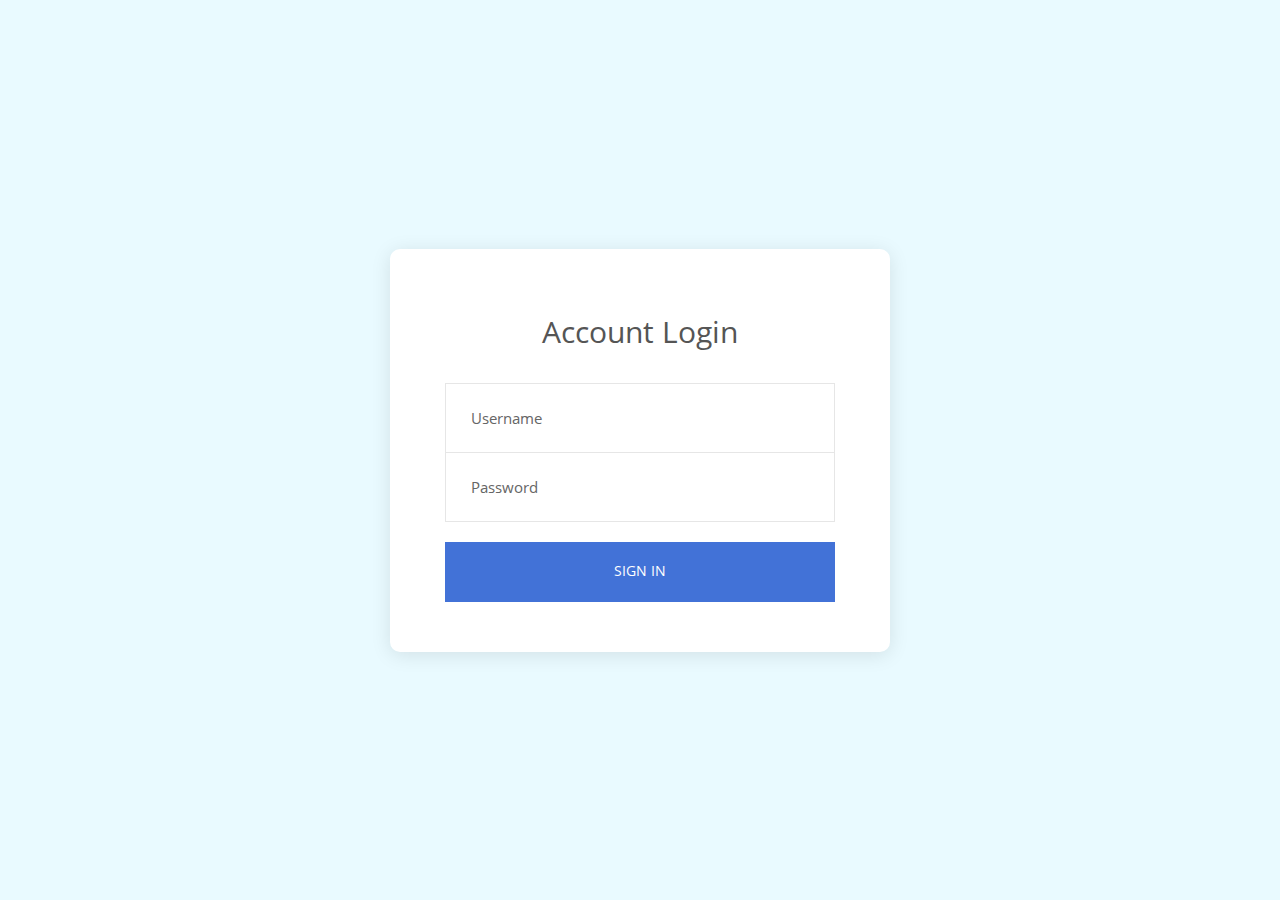
<file: index.html>
<!DOCTYPE html>
<html lang="en">
<head>
	<title>Login Page</title>
	<meta charset="UTF-8">
	<meta name="viewport" content="width=device-width, initial-scale=1">
<!--===============================================================================================-->	
	<link rel="icon" type="image/png" href="images/icons/favicon.ico"/>

	<link rel="stylesheet" type="text/css" href="css/util.css">
	<link rel="stylesheet" type="text/css" href="css/main.css">
<!--===============================================================================================-->
</head>
<body>
	
	<div class="limiter">
		<div class="container-login100">
			<div class="wrap-login100 p-l-55 p-r-55 p-t-65 p-b-50">
				<form class="login100-form validate-form" method="POST" action="" onsubmit="loginSubmit(event)">
					<span class="login100-form-title p-b-33">
						Account Login
					</span>

					<div class="wrap-input100 validate-input" data-validate = "Username is required">
						<input class="input100" type="text" name="username" placeholder="Username" id="user">
						<span class="focus-input100-1"></span>
						<span class="focus-input100-2"></span>
					</div>

					<div class="wrap-input100 rs1 validate-input" data-validate="Password is required">
						<input class="input100" type="password" name="pass" placeholder="Password" id="pass">
						<span class="focus-input100-1"></span>
						<span class="focus-input100-2"></span>
					</div>

					<div class="container-login100-form-btn m-t-20">
						<button class="login100-form-btn">
							Sign in
						</button>
					</div>
				</form>
			</div>
		</div>
	</div>
	

    <script>
        function loginSubmit(event) 
        {
            data = {}
            data.user = document.getElementById('user').value
            data.pswd = document.getElementById('pass').value

            var xhr = new XMLHttpRequest()
            xhr.open('POST', '/login', true)
            xhr.onload = function () 
            {
                if (this.responseText == 'true')
                    window.location = '/info.html'
                else
                    window.location = '/404.html'
            }
            xhr.send(JSON.stringify(data))

            event.preventDefault()
        }
    </script>

</body>
</html>
</file>
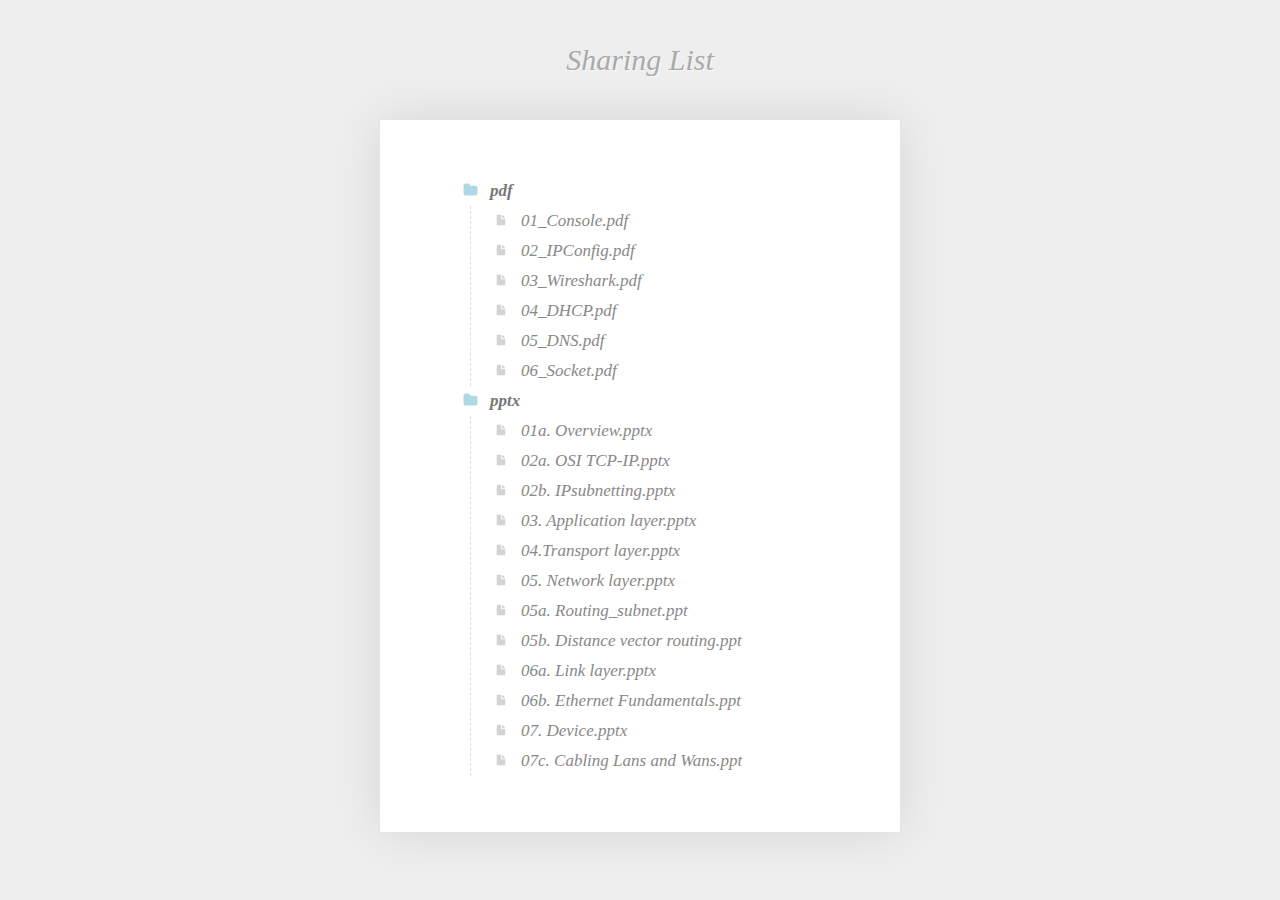
<file: files.html>
<html><head><title>Files</title><link rel="stylesheet" type="text/css" href="css/files.css"></head><body><h2>Sharing List</h2><div class="box"><ul class="directory-list"><li class="folder">pdf<ul><li><a href="./sharing/pdf/01_Console.pdf" download>01_Console.pdf</a></li><li><a href="./sharing/pdf/02_IPConfig.pdf" download>02_IPConfig.pdf</a></li><li><a href="./sharing/pdf/03_Wireshark.pdf" download>03_Wireshark.pdf</a></li><li><a href="./sharing/pdf/04_DHCP.pdf" download>04_DHCP.pdf</a></li><li><a href="./sharing/pdf/05_DNS.pdf" download>05_DNS.pdf</a></li><li><a href="./sharing/pdf/06_Socket.pdf" download>06_Socket.pdf</a></li></ul></li><li class="folder">pptx<ul><li><a href="./sharing/pptx/01a. Overview.pptx" download>01a. Overview.pptx</a></li><li><a href="./sharing/pptx/02a. OSI TCP-IP.pptx" download>02a. OSI TCP-IP.pptx</a></li><li><a href="./sharing/pptx/02b. IPsubnetting.pptx" download>02b. IPsubnetting.pptx</a></li><li><a href="./sharing/pptx/03. Application layer.pptx" download>03. Application layer.pptx</a></li><li><a href="./sharing/pptx/04.Transport layer.pptx" download>04.Transport layer.pptx</a></li><li><a href="./sharing/pptx/05. Network layer.pptx" download>05. Network layer.pptx</a></li><li><a href="./sharing/pptx/05a. Routing_subnet.ppt" download>05a. Routing_subnet.ppt</a></li><li><a href="./sharing/pptx/05b. Distance vector routing.ppt" download>05b. Distance vector routing.ppt</a></li><li><a href="./sharing/pptx/06a. Link layer.pptx" download>06a. Link layer.pptx</a></li><li><a href="./sharing/pptx/06b. Ethernet Fundamentals.ppt" download>06b. Ethernet Fundamentals.ppt</a></li><li><a href="./sharing/pptx/07. Device.pptx" download>07. Device.pptx</a></li><li><a href="./sharing/pptx/07c. Cabling Lans and Wans.ppt" download>07c. Cabling Lans and Wans.ppt</a></li></ul></li></ul></div></body></html>
</file>
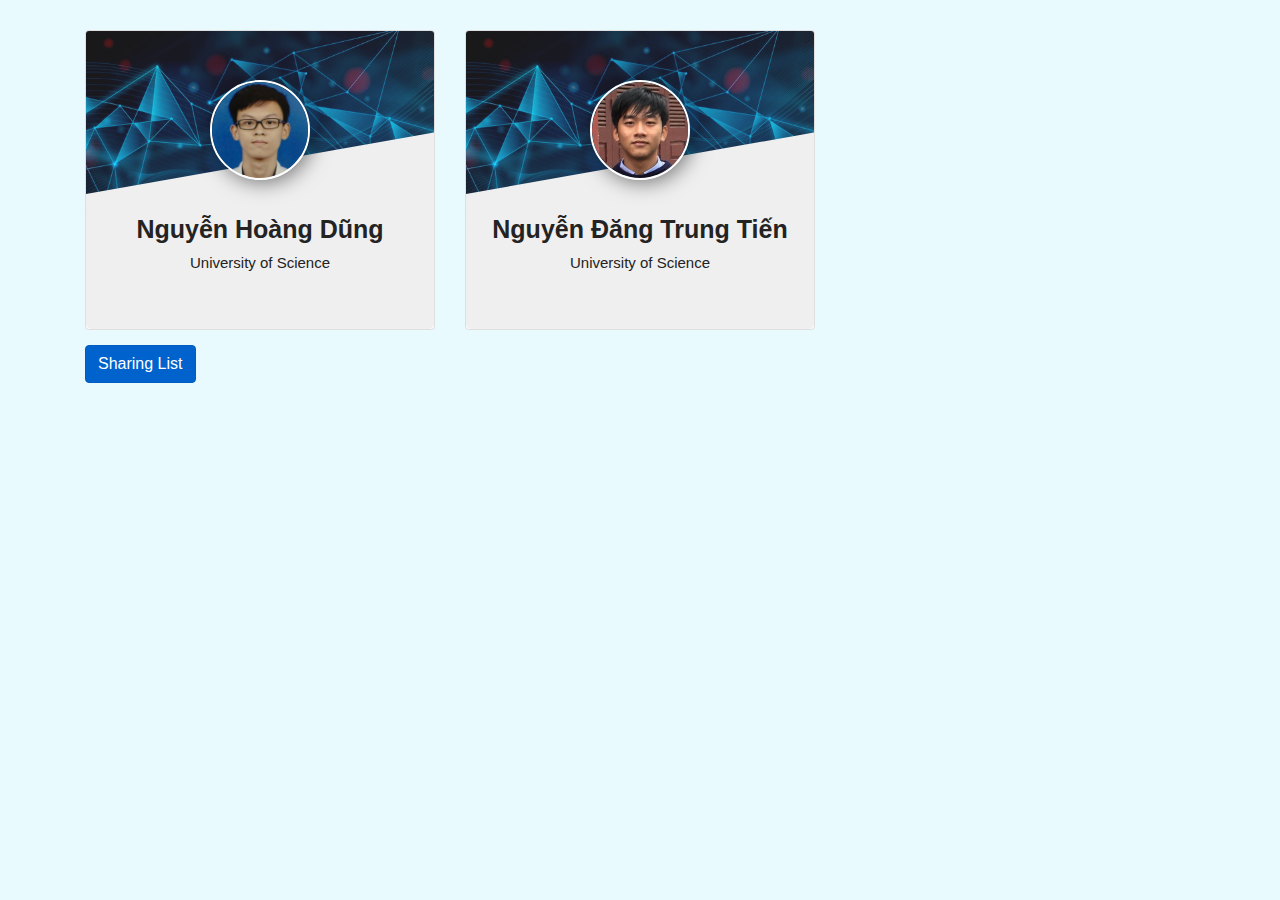
<file: info.html>
<!DOCTYPE html>
<html lang="en">
<head>
    <meta charset="UTF-8">
    <meta name="viewport" content="width=device-width, initial-scale=1.0">
    <title>Info</title>
    <link rel="stylesheet" type="text/css" href="css/info.css">
</head>
<body style="background-color: #e9faff;">
    <section>
        <div class="container">
            <div class="row">
                
                <!--Profile Card 3-->
                <div class="col-md-4">
                    <div class="card profile-card-3">
                        <div class="background-block">
                            <img src="images/abstract.jpg" alt="profile-background" class="background"/>
                        </div>
                        <div class="profile-thumb-block">
                            <img src="images/Dung.png" alt="profile-image" class="profile"/>
                        </div>
                        <div class="card-content">
                            <h2>
                                <span> Nguyễn Hoàng Dũng </span>
                                <small> University of Science </small>
                            </h2>
                        </div>
                    </div>
                </div>
                <div class="col-md-4">
                    <div class="card profile-card-3">
                        <div class="background-block">
                            <img src="images/abstract.jpg" alt="profile-background" class="background"/>
                        </div>
                        <div class="profile-thumb-block">
                            <img src="images/Tien.png" alt="profile-image" class="profile"/>
                        </div>
                        <div class="card-content">
                            <h2>
                                <span> Nguyễn Đăng Trung Tiến </span>
                                <small> University of Science </small>
                            </h2>
                        </div>
                    </div>
                </div>
            </div>
            <a href="/files.html" class="btn btn-primary active" role="button" aria-pressed="true" style="margin: 15px 0px;">Sharing List</a>
        </div>
    </section>

    <!-- Latest compiled and minified CSS -->
    <link rel="stylesheet" href="https://maxcdn.bootstrapcdn.com/bootstrap/4.5.0/css/bootstrap.min.css">

    <!-- jQuery library -->
    <script src="https://ajax.googleapis.com/ajax/libs/jquery/3.5.1/jquery.min.js"></script>

    <!-- Popper JS -->
    <script src="https://cdnjs.cloudflare.com/ajax/libs/popper.js/1.16.0/umd/popper.min.js"></script>

    <!-- Latest compiled JavaScript -->
    <script src="https://maxcdn.bootstrapcdn.com/bootstrap/4.5.0/js/bootstrap.min.js"></script>

</body>
</html>
</file>
<file: css/util.css>
/*[ FONT SIZE ]
///////////////////////////////////////////////////////////
*/
.fs-1 {font-size: 1px;}
.fs-2 {font-size: 2px;}
.fs-3 {font-size: 3px;}
.fs-4 {font-size: 4px;}
.fs-5 {font-size: 5px;}
.fs-6 {font-size: 6px;}
.fs-7 {font-size: 7px;}
.fs-8 {font-size: 8px;}
.fs-9 {font-size: 9px;}
.fs-10 {font-size: 10px;}
.fs-11 {font-size: 11px;}
.fs-12 {font-size: 12px;}
.fs-13 {font-size: 13px;}
.fs-14 {font-size: 14px;}
.fs-15 {font-size: 15px;}
.fs-16 {font-size: 16px;}
.fs-17 {font-size: 17px;}
.fs-18 {font-size: 18px;}
.fs-19 {font-size: 19px;}
.fs-20 {font-size: 20px;}
.fs-21 {font-size: 21px;}
.fs-22 {font-size: 22px;}
.fs-23 {font-size: 23px;}
.fs-24 {font-size: 24px;}
.fs-25 {font-size: 25px;}
.fs-26 {font-size: 26px;}
.fs-27 {font-size: 27px;}
.fs-28 {font-size: 28px;}
.fs-29 {font-size: 29px;}
.fs-30 {font-size: 30px;}
.fs-31 {font-size: 31px;}
.fs-32 {font-size: 32px;}
.fs-33 {font-size: 33px;}
.fs-34 {font-size: 34px;}
.fs-35 {font-size: 35px;}
.fs-36 {font-size: 36px;}
.fs-37 {font-size: 37px;}
.fs-38 {font-size: 38px;}
.fs-39 {font-size: 39px;}
.fs-40 {font-size: 40px;}
.fs-41 {font-size: 41px;}
.fs-42 {font-size: 42px;}
.fs-43 {font-size: 43px;}
.fs-44 {font-size: 44px;}
.fs-45 {font-size: 45px;}
.fs-46 {font-size: 46px;}
.fs-47 {font-size: 47px;}
.fs-48 {font-size: 48px;}
.fs-49 {font-size: 49px;}
.fs-50 {font-size: 50px;}
.fs-51 {font-size: 51px;}
.fs-52 {font-size: 52px;}
.fs-53 {font-size: 53px;}
.fs-54 {font-size: 54px;}
.fs-55 {font-size: 55px;}
.fs-56 {font-size: 56px;}
.fs-57 {font-size: 57px;}
.fs-58 {font-size: 58px;}
.fs-59 {font-size: 59px;}
.fs-60 {font-size: 60px;}
.fs-61 {font-size: 61px;}
.fs-62 {font-size: 62px;}
.fs-63 {font-size: 63px;}
.fs-64 {font-size: 64px;}
.fs-65 {font-size: 65px;}
.fs-66 {font-size: 66px;}
.fs-67 {font-size: 67px;}
.fs-68 {font-size: 68px;}
.fs-69 {font-size: 69px;}
.fs-70 {font-size: 70px;}
.fs-71 {font-size: 71px;}
.fs-72 {font-size: 72px;}
.fs-73 {font-size: 73px;}
.fs-74 {font-size: 74px;}
.fs-75 {font-size: 75px;}
.fs-76 {font-size: 76px;}
.fs-77 {font-size: 77px;}
.fs-78 {font-size: 78px;}
.fs-79 {font-size: 79px;}
.fs-80 {font-size: 80px;}
.fs-81 {font-size: 81px;}
.fs-82 {font-size: 82px;}
.fs-83 {font-size: 83px;}
.fs-84 {font-size: 84px;}
.fs-85 {font-size: 85px;}
.fs-86 {font-size: 86px;}
.fs-87 {font-size: 87px;}
.fs-88 {font-size: 88px;}
.fs-89 {font-size: 89px;}
.fs-90 {font-size: 90px;}
.fs-91 {font-size: 91px;}
.fs-92 {font-size: 92px;}
.fs-93 {font-size: 93px;}
.fs-94 {font-size: 94px;}
.fs-95 {font-size: 95px;}
.fs-96 {font-size: 96px;}
.fs-97 {font-size: 97px;}
.fs-98 {font-size: 98px;}
.fs-99 {font-size: 99px;}
.fs-100 {font-size: 100px;}
.fs-101 {font-size: 101px;}
.fs-102 {font-size: 102px;}
.fs-103 {font-size: 103px;}
.fs-104 {font-size: 104px;}
.fs-105 {font-size: 105px;}
.fs-106 {font-size: 106px;}
.fs-107 {font-size: 107px;}
.fs-108 {font-size: 108px;}
.fs-109 {font-size: 109px;}
.fs-110 {font-size: 110px;}
.fs-111 {font-size: 111px;}
.fs-112 {font-size: 112px;}
.fs-113 {font-size: 113px;}
.fs-114 {font-size: 114px;}
.fs-115 {font-size: 115px;}
.fs-116 {font-size: 116px;}
.fs-117 {font-size: 117px;}
.fs-118 {font-size: 118px;}
.fs-119 {font-size: 119px;}
.fs-120 {font-size: 120px;}
.fs-121 {font-size: 121px;}
.fs-122 {font-size: 122px;}
.fs-123 {font-size: 123px;}
.fs-124 {font-size: 124px;}
.fs-125 {font-size: 125px;}
.fs-126 {font-size: 126px;}
.fs-127 {font-size: 127px;}
.fs-128 {font-size: 128px;}
.fs-129 {font-size: 129px;}
.fs-130 {font-size: 130px;}
.fs-131 {font-size: 131px;}
.fs-132 {font-size: 132px;}
.fs-133 {font-size: 133px;}
.fs-134 {font-size: 134px;}
.fs-135 {font-size: 135px;}
.fs-136 {font-size: 136px;}
.fs-137 {font-size: 137px;}
.fs-138 {font-size: 138px;}
.fs-139 {font-size: 139px;}
.fs-140 {font-size: 140px;}
.fs-141 {font-size: 141px;}
.fs-142 {font-size: 142px;}
.fs-143 {font-size: 143px;}
.fs-144 {font-size: 144px;}
.fs-145 {font-size: 145px;}
.fs-146 {font-size: 146px;}
.fs-147 {font-size: 147px;}
.fs-148 {font-size: 148px;}
.fs-149 {font-size: 149px;}
.fs-150 {font-size: 150px;}
.fs-151 {font-size: 151px;}
.fs-152 {font-size: 152px;}
.fs-153 {font-size: 153px;}
.fs-154 {font-size: 154px;}
.fs-155 {font-size: 155px;}
.fs-156 {font-size: 156px;}
.fs-157 {font-size: 157px;}
.fs-158 {font-size: 158px;}
.fs-159 {font-size: 159px;}
.fs-160 {font-size: 160px;}
.fs-161 {font-size: 161px;}
.fs-162 {font-size: 162px;}
.fs-163 {font-size: 163px;}
.fs-164 {font-size: 164px;}
.fs-165 {font-size: 165px;}
.fs-166 {font-size: 166px;}
.fs-167 {font-size: 167px;}
.fs-168 {font-size: 168px;}
.fs-169 {font-size: 169px;}
.fs-170 {font-size: 170px;}
.fs-171 {font-size: 171px;}
.fs-172 {font-size: 172px;}
.fs-173 {font-size: 173px;}
.fs-174 {font-size: 174px;}
.fs-175 {font-size: 175px;}
.fs-176 {font-size: 176px;}
.fs-177 {font-size: 177px;}
.fs-178 {font-size: 178px;}
.fs-179 {font-size: 179px;}
.fs-180 {font-size: 180px;}
.fs-181 {font-size: 181px;}
.fs-182 {font-size: 182px;}
.fs-183 {font-size: 183px;}
.fs-184 {font-size: 184px;}
.fs-185 {font-size: 185px;}
.fs-186 {font-size: 186px;}
.fs-187 {font-size: 187px;}
.fs-188 {font-size: 188px;}
.fs-189 {font-size: 189px;}
.fs-190 {font-size: 190px;}
.fs-191 {font-size: 191px;}
.fs-192 {font-size: 192px;}
.fs-193 {font-size: 193px;}
.fs-194 {font-size: 194px;}
.fs-195 {font-size: 195px;}
.fs-196 {font-size: 196px;}
.fs-197 {font-size: 197px;}
.fs-198 {font-size: 198px;}
.fs-199 {font-size: 199px;}
.fs-200 {font-size: 200px;}

/*[ PADDING ]
///////////////////////////////////////////////////////////
*/
.p-t-0 {padding-top: 0px;}
.p-t-1 {padding-top: 1px;}
.p-t-2 {padding-top: 2px;}
.p-t-3 {padding-top: 3px;}
.p-t-4 {padding-top: 4px;}
.p-t-5 {padding-top: 5px;}
.p-t-6 {padding-top: 6px;}
.p-t-7 {padding-top: 7px;}
.p-t-8 {padding-top: 8px;}
.p-t-9 {padding-top: 9px;}
.p-t-10 {padding-top: 10px;}
.p-t-11 {padding-top: 11px;}
.p-t-12 {padding-top: 12px;}
.p-t-13 {padding-top: 13px;}
.p-t-14 {padding-top: 14px;}
.p-t-15 {padding-top: 15px;}
.p-t-16 {padding-top: 16px;}
.p-t-17 {padding-top: 17px;}
.p-t-18 {padding-top: 18px;}
.p-t-19 {padding-top: 19px;}
.p-t-20 {padding-top: 20px;}
.p-t-21 {padding-top: 21px;}
.p-t-22 {padding-top: 22px;}
.p-t-23 {padding-top: 23px;}
.p-t-24 {padding-top: 24px;}
.p-t-25 {padding-top: 25px;}
.p-t-26 {padding-top: 26px;}
.p-t-27 {padding-top: 27px;}
.p-t-28 {padding-top: 28px;}
.p-t-29 {padding-top: 29px;}
.p-t-30 {padding-top: 30px;}
.p-t-31 {padding-top: 31px;}
.p-t-32 {padding-top: 32px;}
.p-t-33 {padding-top: 33px;}
.p-t-34 {padding-top: 34px;}
.p-t-35 {padding-top: 35px;}
.p-t-36 {padding-top: 36px;}
.p-t-37 {padding-top: 37px;}
.p-t-38 {padding-top: 38px;}
.p-t-39 {padding-top: 39px;}
.p-t-40 {padding-top: 40px;}
.p-t-41 {padding-top: 41px;}
.p-t-42 {padding-top: 42px;}
.p-t-43 {padding-top: 43px;}
.p-t-44 {padding-top: 44px;}
.p-t-45 {padding-top: 45px;}
.p-t-46 {padding-top: 46px;}
.p-t-47 {padding-top: 47px;}
.p-t-48 {padding-top: 48px;}
.p-t-49 {padding-top: 49px;}
.p-t-50 {padding-top: 50px;}
.p-t-51 {padding-top: 51px;}
.p-t-52 {padding-top: 52px;}
.p-t-53 {padding-top: 53px;}
.p-t-54 {padding-top: 54px;}
.p-t-55 {padding-top: 55px;}
.p-t-56 {padding-top: 56px;}
.p-t-57 {padding-top: 57px;}
.p-t-58 {padding-top: 58px;}
.p-t-59 {padding-top: 59px;}
.p-t-60 {padding-top: 60px;}
.p-t-61 {padding-top: 61px;}
.p-t-62 {padding-top: 62px;}
.p-t-63 {padding-top: 63px;}
.p-t-64 {padding-top: 64px;}
.p-t-65 {padding-top: 65px;}
.p-t-66 {padding-top: 66px;}
.p-t-67 {padding-top: 67px;}
.p-t-68 {padding-top: 68px;}
.p-t-69 {padding-top: 69px;}
.p-t-70 {padding-top: 70px;}
.p-t-71 {padding-top: 71px;}
.p-t-72 {padding-top: 72px;}
.p-t-73 {padding-top: 73px;}
.p-t-74 {padding-top: 74px;}
.p-t-75 {padding-top: 75px;}
.p-t-76 {padding-top: 76px;}
.p-t-77 {padding-top: 77px;}
.p-t-78 {padding-top: 78px;}
.p-t-79 {padding-top: 79px;}
.p-t-80 {padding-top: 80px;}
.p-t-81 {padding-top: 81px;}
.p-t-82 {padding-top: 82px;}
.p-t-83 {padding-top: 83px;}
.p-t-84 {padding-top: 84px;}
.p-t-85 {padding-top: 85px;}
.p-t-86 {padding-top: 86px;}
.p-t-87 {padding-top: 87px;}
.p-t-88 {padding-top: 88px;}
.p-t-89 {padding-top: 89px;}
.p-t-90 {padding-top: 90px;}
.p-t-91 {padding-top: 91px;}
.p-t-92 {padding-top: 92px;}
.p-t-93 {padding-top: 93px;}
.p-t-94 {padding-top: 94px;}
.p-t-95 {padding-top: 95px;}
.p-t-96 {padding-top: 96px;}
.p-t-97 {padding-top: 97px;}
.p-t-98 {padding-top: 98px;}
.p-t-99 {padding-top: 99px;}
.p-t-100 {padding-top: 100px;}
.p-t-101 {padding-top: 101px;}
.p-t-102 {padding-top: 102px;}
.p-t-103 {padding-top: 103px;}
.p-t-104 {padding-top: 104px;}
.p-t-105 {padding-top: 105px;}
.p-t-106 {padding-top: 106px;}
.p-t-107 {padding-top: 107px;}
.p-t-108 {padding-top: 108px;}
.p-t-109 {padding-top: 109px;}
.p-t-110 {padding-top: 110px;}
.p-t-111 {padding-top: 111px;}
.p-t-112 {padding-top: 112px;}
.p-t-113 {padding-top: 113px;}
.p-t-114 {padding-top: 114px;}
.p-t-115 {padding-top: 115px;}
.p-t-116 {padding-top: 116px;}
.p-t-117 {padding-top: 117px;}
.p-t-118 {padding-top: 118px;}
.p-t-119 {padding-top: 119px;}
.p-t-120 {padding-top: 120px;}
.p-t-121 {padding-top: 121px;}
.p-t-122 {padding-top: 122px;}
.p-t-123 {padding-top: 123px;}
.p-t-124 {padding-top: 124px;}
.p-t-125 {padding-top: 125px;}
.p-t-126 {padding-top: 126px;}
.p-t-127 {padding-top: 127px;}
.p-t-128 {padding-top: 128px;}
.p-t-129 {padding-top: 129px;}
.p-t-130 {padding-top: 130px;}
.p-t-131 {padding-top: 131px;}
.p-t-132 {padding-top: 132px;}
.p-t-133 {padding-top: 133px;}
.p-t-134 {padding-top: 134px;}
.p-t-135 {padding-top: 135px;}
.p-t-136 {padding-top: 136px;}
.p-t-137 {padding-top: 137px;}
.p-t-138 {padding-top: 138px;}
.p-t-139 {padding-top: 139px;}
.p-t-140 {padding-top: 140px;}
.p-t-141 {padding-top: 141px;}
.p-t-142 {padding-top: 142px;}
.p-t-143 {padding-top: 143px;}
.p-t-144 {padding-top: 144px;}
.p-t-145 {padding-top: 145px;}
.p-t-146 {padding-top: 146px;}
.p-t-147 {padding-top: 147px;}
.p-t-148 {padding-top: 148px;}
.p-t-149 {padding-top: 149px;}
.p-t-150 {padding-top: 150px;}
.p-t-151 {padding-top: 151px;}
.p-t-152 {padding-top: 152px;}
.p-t-153 {padding-top: 153px;}
.p-t-154 {padding-top: 154px;}
.p-t-155 {padding-top: 155px;}
.p-t-156 {padding-top: 156px;}
.p-t-157 {padding-top: 157px;}
.p-t-158 {padding-top: 158px;}
.p-t-159 {padding-top: 159px;}
.p-t-160 {padding-top: 160px;}
.p-t-161 {padding-top: 161px;}
.p-t-162 {padding-top: 162px;}
.p-t-163 {padding-top: 163px;}
.p-t-164 {padding-top: 164px;}
.p-t-165 {padding-top: 165px;}
.p-t-166 {padding-top: 166px;}
.p-t-167 {padding-top: 167px;}
.p-t-168 {padding-top: 168px;}
.p-t-169 {padding-top: 169px;}
.p-t-170 {padding-top: 170px;}
.p-t-171 {padding-top: 171px;}
.p-t-172 {padding-top: 172px;}
.p-t-173 {padding-top: 173px;}
.p-t-174 {padding-top: 174px;}
.p-t-175 {padding-top: 175px;}
.p-t-176 {padding-top: 176px;}
.p-t-177 {padding-top: 177px;}
.p-t-178 {padding-top: 178px;}
.p-t-179 {padding-top: 179px;}
.p-t-180 {padding-top: 180px;}
.p-t-181 {padding-top: 181px;}
.p-t-182 {padding-top: 182px;}
.p-t-183 {padding-top: 183px;}
.p-t-184 {padding-top: 184px;}
.p-t-185 {padding-top: 185px;}
.p-t-186 {padding-top: 186px;}
.p-t-187 {padding-top: 187px;}
.p-t-188 {padding-top: 188px;}
.p-t-189 {padding-top: 189px;}
.p-t-190 {padding-top: 190px;}
.p-t-191 {padding-top: 191px;}
.p-t-192 {padding-top: 192px;}
.p-t-193 {padding-top: 193px;}
.p-t-194 {padding-top: 194px;}
.p-t-195 {padding-top: 195px;}
.p-t-196 {padding-top: 196px;}
.p-t-197 {padding-top: 197px;}
.p-t-198 {padding-top: 198px;}
.p-t-199 {padding-top: 199px;}
.p-t-200 {padding-top: 200px;}
.p-t-201 {padding-top: 201px;}
.p-t-202 {padding-top: 202px;}
.p-t-203 {padding-top: 203px;}
.p-t-204 {padding-top: 204px;}
.p-t-205 {padding-top: 205px;}
.p-t-206 {padding-top: 206px;}
.p-t-207 {padding-top: 207px;}
.p-t-208 {padding-top: 208px;}
.p-t-209 {padding-top: 209px;}
.p-t-210 {padding-top: 210px;}
.p-t-211 {padding-top: 211px;}
.p-t-212 {padding-top: 212px;}
.p-t-213 {padding-top: 213px;}
.p-t-214 {padding-top: 214px;}
.p-t-215 {padding-top: 215px;}
.p-t-216 {padding-top: 216px;}
.p-t-217 {padding-top: 217px;}
.p-t-218 {padding-top: 218px;}
.p-t-219 {padding-top: 219px;}
.p-t-220 {padding-top: 220px;}
.p-t-221 {padding-top: 221px;}
.p-t-222 {padding-top: 222px;}
.p-t-223 {padding-top: 223px;}
.p-t-224 {padding-top: 224px;}
.p-t-225 {padding-top: 225px;}
.p-t-226 {padding-top: 226px;}
.p-t-227 {padding-top: 227px;}
.p-t-228 {padding-top: 228px;}
.p-t-229 {padding-top: 229px;}
.p-t-230 {padding-top: 230px;}
.p-t-231 {padding-top: 231px;}
.p-t-232 {padding-top: 232px;}
.p-t-233 {padding-top: 233px;}
.p-t-234 {padding-top: 234px;}
.p-t-235 {padding-top: 235px;}
.p-t-236 {padding-top: 236px;}
.p-t-237 {padding-top: 237px;}
.p-t-238 {padding-top: 238px;}
.p-t-239 {padding-top: 239px;}
.p-t-240 {padding-top: 240px;}
.p-t-241 {padding-top: 241px;}
.p-t-242 {padding-top: 242px;}
.p-t-243 {padding-top: 243px;}
.p-t-244 {padding-top: 244px;}
.p-t-245 {padding-top: 245px;}
.p-t-246 {padding-top: 246px;}
.p-t-247 {padding-top: 247px;}
.p-t-248 {padding-top: 248px;}
.p-t-249 {padding-top: 249px;}
.p-t-250 {padding-top: 250px;}
.p-b-0 {padding-bottom: 0px;}
.p-b-1 {padding-bottom: 1px;}
.p-b-2 {padding-bottom: 2px;}
.p-b-3 {padding-bottom: 3px;}
.p-b-4 {padding-bottom: 4px;}
.p-b-5 {padding-bottom: 5px;}
.p-b-6 {padding-bottom: 6px;}
.p-b-7 {padding-bottom: 7px;}
.p-b-8 {padding-bottom: 8px;}
.p-b-9 {padding-bottom: 9px;}
.p-b-10 {padding-bottom: 10px;}
.p-b-11 {padding-bottom: 11px;}
.p-b-12 {padding-bottom: 12px;}
.p-b-13 {padding-bottom: 13px;}
.p-b-14 {padding-bottom: 14px;}
.p-b-15 {padding-bottom: 15px;}
.p-b-16 {padding-bottom: 16px;}
.p-b-17 {padding-bottom: 17px;}
.p-b-18 {padding-bottom: 18px;}
.p-b-19 {padding-bottom: 19px;}
.p-b-20 {padding-bottom: 20px;}
.p-b-21 {padding-bottom: 21px;}
.p-b-22 {padding-bottom: 22px;}
.p-b-23 {padding-bottom: 23px;}
.p-b-24 {padding-bottom: 24px;}
.p-b-25 {padding-bottom: 25px;}
.p-b-26 {padding-bottom: 26px;}
.p-b-27 {padding-bottom: 27px;}
.p-b-28 {padding-bottom: 28px;}
.p-b-29 {padding-bottom: 29px;}
.p-b-30 {padding-bottom: 30px;}
.p-b-31 {padding-bottom: 31px;}
.p-b-32 {padding-bottom: 32px;}
.p-b-33 {padding-bottom: 33px;}
.p-b-34 {padding-bottom: 34px;}
.p-b-35 {padding-bottom: 35px;}
.p-b-36 {padding-bottom: 36px;}
.p-b-37 {padding-bottom: 37px;}
.p-b-38 {padding-bottom: 38px;}
.p-b-39 {padding-bottom: 39px;}
.p-b-40 {padding-bottom: 40px;}
.p-b-41 {padding-bottom: 41px;}
.p-b-42 {padding-bottom: 42px;}
.p-b-43 {padding-bottom: 43px;}
.p-b-44 {padding-bottom: 44px;}
.p-b-45 {padding-bottom: 45px;}
.p-b-46 {padding-bottom: 46px;}
.p-b-47 {padding-bottom: 47px;}
.p-b-48 {padding-bottom: 48px;}
.p-b-49 {padding-bottom: 49px;}
.p-b-50 {padding-bottom: 50px;}
.p-b-51 {padding-bottom: 51px;}
.p-b-52 {padding-bottom: 52px;}
.p-b-53 {padding-bottom: 53px;}
.p-b-54 {padding-bottom: 54px;}
.p-b-55 {padding-bottom: 55px;}
.p-b-56 {padding-bottom: 56px;}
.p-b-57 {padding-bottom: 57px;}
.p-b-58 {padding-bottom: 58px;}
.p-b-59 {padding-bottom: 59px;}
.p-b-60 {padding-bottom: 60px;}
.p-b-61 {padding-bottom: 61px;}
.p-b-62 {padding-bottom: 62px;}
.p-b-63 {padding-bottom: 63px;}
.p-b-64 {padding-bottom: 64px;}
.p-b-65 {padding-bottom: 65px;}
.p-b-66 {padding-bottom: 66px;}
.p-b-67 {padding-bottom: 67px;}
.p-b-68 {padding-bottom: 68px;}
.p-b-69 {padding-bottom: 69px;}
.p-b-70 {padding-bottom: 70px;}
.p-b-71 {padding-bottom: 71px;}
.p-b-72 {padding-bottom: 72px;}
.p-b-73 {padding-bottom: 73px;}
.p-b-74 {padding-bottom: 74px;}
.p-b-75 {padding-bottom: 75px;}
.p-b-76 {padding-bottom: 76px;}
.p-b-77 {padding-bottom: 77px;}
.p-b-78 {padding-bottom: 78px;}
.p-b-79 {padding-bottom: 79px;}
.p-b-80 {padding-bottom: 80px;}
.p-b-81 {padding-bottom: 81px;}
.p-b-82 {padding-bottom: 82px;}
.p-b-83 {padding-bottom: 83px;}
.p-b-84 {padding-bottom: 84px;}
.p-b-85 {padding-bottom: 85px;}
.p-b-86 {padding-bottom: 86px;}
.p-b-87 {padding-bottom: 87px;}
.p-b-88 {padding-bottom: 88px;}
.p-b-89 {padding-bottom: 89px;}
.p-b-90 {padding-bottom: 90px;}
.p-b-91 {padding-bottom: 91px;}
.p-b-92 {padding-bottom: 92px;}
.p-b-93 {padding-bottom: 93px;}
.p-b-94 {padding-bottom: 94px;}
.p-b-95 {padding-bottom: 95px;}
.p-b-96 {padding-bottom: 96px;}
.p-b-97 {padding-bottom: 97px;}
.p-b-98 {padding-bottom: 98px;}
.p-b-99 {padding-bottom: 99px;}
.p-b-100 {padding-bottom: 100px;}
.p-b-101 {padding-bottom: 101px;}
.p-b-102 {padding-bottom: 102px;}
.p-b-103 {padding-bottom: 103px;}
.p-b-104 {padding-bottom: 104px;}
.p-b-105 {padding-bottom: 105px;}
.p-b-106 {padding-bottom: 106px;}
.p-b-107 {padding-bottom: 107px;}
.p-b-108 {padding-bottom: 108px;}
.p-b-109 {padding-bottom: 109px;}
.p-b-110 {padding-bottom: 110px;}
.p-b-111 {padding-bottom: 111px;}
.p-b-112 {padding-bottom: 112px;}
.p-b-113 {padding-bottom: 113px;}
.p-b-114 {padding-bottom: 114px;}
.p-b-115 {padding-bottom: 115px;}
.p-b-116 {padding-bottom: 116px;}
.p-b-117 {padding-bottom: 117px;}
.p-b-118 {padding-bottom: 118px;}
.p-b-119 {padding-bottom: 119px;}
.p-b-120 {padding-bottom: 120px;}
.p-b-121 {padding-bottom: 121px;}
.p-b-122 {padding-bottom: 122px;}
.p-b-123 {padding-bottom: 123px;}
.p-b-124 {padding-bottom: 124px;}
.p-b-125 {padding-bottom: 125px;}
.p-b-126 {padding-bottom: 126px;}
.p-b-127 {padding-bottom: 127px;}
.p-b-128 {padding-bottom: 128px;}
.p-b-129 {padding-bottom: 129px;}
.p-b-130 {padding-bottom: 130px;}
.p-b-131 {padding-bottom: 131px;}
.p-b-132 {padding-bottom: 132px;}
.p-b-133 {padding-bottom: 133px;}
.p-b-134 {padding-bottom: 134px;}
.p-b-135 {padding-bottom: 135px;}
.p-b-136 {padding-bottom: 136px;}
.p-b-137 {padding-bottom: 137px;}
.p-b-138 {padding-bottom: 138px;}
.p-b-139 {padding-bottom: 139px;}
.p-b-140 {padding-bottom: 140px;}
.p-b-141 {padding-bottom: 141px;}
.p-b-142 {padding-bottom: 142px;}
.p-b-143 {padding-bottom: 143px;}
.p-b-144 {padding-bottom: 144px;}
.p-b-145 {padding-bottom: 145px;}
.p-b-146 {padding-bottom: 146px;}
.p-b-147 {padding-bottom: 147px;}
.p-b-148 {padding-bottom: 148px;}
.p-b-149 {padding-bottom: 149px;}
.p-b-150 {padding-bottom: 150px;}
.p-b-151 {padding-bottom: 151px;}
.p-b-152 {padding-bottom: 152px;}
.p-b-153 {padding-bottom: 153px;}
.p-b-154 {padding-bottom: 154px;}
.p-b-155 {padding-bottom: 155px;}
.p-b-156 {padding-bottom: 156px;}
.p-b-157 {padding-bottom: 157px;}
.p-b-158 {padding-bottom: 158px;}
.p-b-159 {padding-bottom: 159px;}
.p-b-160 {padding-bottom: 160px;}
.p-b-161 {padding-bottom: 161px;}
.p-b-162 {padding-bottom: 162px;}
.p-b-163 {padding-bottom: 163px;}
.p-b-164 {padding-bottom: 164px;}
.p-b-165 {padding-bottom: 165px;}
.p-b-166 {padding-bottom: 166px;}
.p-b-167 {padding-bottom: 167px;}
.p-b-168 {padding-bottom: 168px;}
.p-b-169 {padding-bottom: 169px;}
.p-b-170 {padding-bottom: 170px;}
.p-b-171 {padding-bottom: 171px;}
.p-b-172 {padding-bottom: 172px;}
.p-b-173 {padding-bottom: 173px;}
.p-b-174 {padding-bottom: 174px;}
.p-b-175 {padding-bottom: 175px;}
.p-b-176 {padding-bottom: 176px;}
.p-b-177 {padding-bottom: 177px;}
.p-b-178 {padding-bottom: 178px;}
.p-b-179 {padding-bottom: 179px;}
.p-b-180 {padding-bottom: 180px;}
.p-b-181 {padding-bottom: 181px;}
.p-b-182 {padding-bottom: 182px;}
.p-b-183 {padding-bottom: 183px;}
.p-b-184 {padding-bottom: 184px;}
.p-b-185 {padding-bottom: 185px;}
.p-b-186 {padding-bottom: 186px;}
.p-b-187 {padding-bottom: 187px;}
.p-b-188 {padding-bottom: 188px;}
.p-b-189 {padding-bottom: 189px;}
.p-b-190 {padding-bottom: 190px;}
.p-b-191 {padding-bottom: 191px;}
.p-b-192 {padding-bottom: 192px;}
.p-b-193 {padding-bottom: 193px;}
.p-b-194 {padding-bottom: 194px;}
.p-b-195 {padding-bottom: 195px;}
.p-b-196 {padding-bottom: 196px;}
.p-b-197 {padding-bottom: 197px;}
.p-b-198 {padding-bottom: 198px;}
.p-b-199 {padding-bottom: 199px;}
.p-b-200 {padding-bottom: 200px;}
.p-b-201 {padding-bottom: 201px;}
.p-b-202 {padding-bottom: 202px;}
.p-b-203 {padding-bottom: 203px;}
.p-b-204 {padding-bottom: 204px;}
.p-b-205 {padding-bottom: 205px;}
.p-b-206 {padding-bottom: 206px;}
.p-b-207 {padding-bottom: 207px;}
.p-b-208 {padding-bottom: 208px;}
.p-b-209 {padding-bottom: 209px;}
.p-b-210 {padding-bottom: 210px;}
.p-b-211 {padding-bottom: 211px;}
.p-b-212 {padding-bottom: 212px;}
.p-b-213 {padding-bottom: 213px;}
.p-b-214 {padding-bottom: 214px;}
.p-b-215 {padding-bottom: 215px;}
.p-b-216 {padding-bottom: 216px;}
.p-b-217 {padding-bottom: 217px;}
.p-b-218 {padding-bottom: 218px;}
.p-b-219 {padding-bottom: 219px;}
.p-b-220 {padding-bottom: 220px;}
.p-b-221 {padding-bottom: 221px;}
.p-b-222 {padding-bottom: 222px;}
.p-b-223 {padding-bottom: 223px;}
.p-b-224 {padding-bottom: 224px;}
.p-b-225 {padding-bottom: 225px;}
.p-b-226 {padding-bottom: 226px;}
.p-b-227 {padding-bottom: 227px;}
.p-b-228 {padding-bottom: 228px;}
.p-b-229 {padding-bottom: 229px;}
.p-b-230 {padding-bottom: 230px;}
.p-b-231 {padding-bottom: 231px;}
.p-b-232 {padding-bottom: 232px;}
.p-b-233 {padding-bottom: 233px;}
.p-b-234 {padding-bottom: 234px;}
.p-b-235 {padding-bottom: 235px;}
.p-b-236 {padding-bottom: 236px;}
.p-b-237 {padding-bottom: 237px;}
.p-b-238 {padding-bottom: 238px;}
.p-b-239 {padding-bottom: 239px;}
.p-b-240 {padding-bottom: 240px;}
.p-b-241 {padding-bottom: 241px;}
.p-b-242 {padding-bottom: 242px;}
.p-b-243 {padding-bottom: 243px;}
.p-b-244 {padding-bottom: 244px;}
.p-b-245 {padding-bottom: 245px;}
.p-b-246 {padding-bottom: 246px;}
.p-b-247 {padding-bottom: 247px;}
.p-b-248 {padding-bottom: 248px;}
.p-b-249 {padding-bottom: 249px;}
.p-b-250 {padding-bottom: 250px;}
.p-l-0 {padding-left: 0px;}
.p-l-1 {padding-left: 1px;}
.p-l-2 {padding-left: 2px;}
.p-l-3 {padding-left: 3px;}
.p-l-4 {padding-left: 4px;}
.p-l-5 {padding-left: 5px;}
.p-l-6 {padding-left: 6px;}
.p-l-7 {padding-left: 7px;}
.p-l-8 {padding-left: 8px;}
.p-l-9 {padding-left: 9px;}
.p-l-10 {padding-left: 10px;}
.p-l-11 {padding-left: 11px;}
.p-l-12 {padding-left: 12px;}
.p-l-13 {padding-left: 13px;}
.p-l-14 {padding-left: 14px;}
.p-l-15 {padding-left: 15px;}
.p-l-16 {padding-left: 16px;}
.p-l-17 {padding-left: 17px;}
.p-l-18 {padding-left: 18px;}
.p-l-19 {padding-left: 19px;}
.p-l-20 {padding-left: 20px;}
.p-l-21 {padding-left: 21px;}
.p-l-22 {padding-left: 22px;}
.p-l-23 {padding-left: 23px;}
.p-l-24 {padding-left: 24px;}
.p-l-25 {padding-left: 25px;}
.p-l-26 {padding-left: 26px;}
.p-l-27 {padding-left: 27px;}
.p-l-28 {padding-left: 28px;}
.p-l-29 {padding-left: 29px;}
.p-l-30 {padding-left: 30px;}
.p-l-31 {padding-left: 31px;}
.p-l-32 {padding-left: 32px;}
.p-l-33 {padding-left: 33px;}
.p-l-34 {padding-left: 34px;}
.p-l-35 {padding-left: 35px;}
.p-l-36 {padding-left: 36px;}
.p-l-37 {padding-left: 37px;}
.p-l-38 {padding-left: 38px;}
.p-l-39 {padding-left: 39px;}
.p-l-40 {padding-left: 40px;}
.p-l-41 {padding-left: 41px;}
.p-l-42 {padding-left: 42px;}
.p-l-43 {padding-left: 43px;}
.p-l-44 {padding-left: 44px;}
.p-l-45 {padding-left: 45px;}
.p-l-46 {padding-left: 46px;}
.p-l-47 {padding-left: 47px;}
.p-l-48 {padding-left: 48px;}
.p-l-49 {padding-left: 49px;}
.p-l-50 {padding-left: 50px;}
.p-l-51 {padding-left: 51px;}
.p-l-52 {padding-left: 52px;}
.p-l-53 {padding-left: 53px;}
.p-l-54 {padding-left: 54px;}
.p-l-55 {padding-left: 55px;}
.p-l-56 {padding-left: 56px;}
.p-l-57 {padding-left: 57px;}
.p-l-58 {padding-left: 58px;}
.p-l-59 {padding-left: 59px;}
.p-l-60 {padding-left: 60px;}
.p-l-61 {padding-left: 61px;}
.p-l-62 {padding-left: 62px;}
.p-l-63 {padding-left: 63px;}
.p-l-64 {padding-left: 64px;}
.p-l-65 {padding-left: 65px;}
.p-l-66 {padding-left: 66px;}
.p-l-67 {padding-left: 67px;}
.p-l-68 {padding-left: 68px;}
.p-l-69 {padding-left: 69px;}
.p-l-70 {padding-left: 70px;}
.p-l-71 {padding-left: 71px;}
.p-l-72 {padding-left: 72px;}
.p-l-73 {padding-left: 73px;}
.p-l-74 {padding-left: 74px;}
.p-l-75 {padding-left: 75px;}
.p-l-76 {padding-left: 76px;}
.p-l-77 {padding-left: 77px;}
.p-l-78 {padding-left: 78px;}
.p-l-79 {padding-left: 79px;}
.p-l-80 {padding-left: 80px;}
.p-l-81 {padding-left: 81px;}
.p-l-82 {padding-left: 82px;}
.p-l-83 {padding-left: 83px;}
.p-l-84 {padding-left: 84px;}
.p-l-85 {padding-left: 85px;}
.p-l-86 {padding-left: 86px;}
.p-l-87 {padding-left: 87px;}
.p-l-88 {padding-left: 88px;}
.p-l-89 {padding-left: 89px;}
.p-l-90 {padding-left: 90px;}
.p-l-91 {padding-left: 91px;}
.p-l-92 {padding-left: 92px;}
.p-l-93 {padding-left: 93px;}
.p-l-94 {padding-left: 94px;}
.p-l-95 {padding-left: 95px;}
.p-l-96 {padding-left: 96px;}
.p-l-97 {padding-left: 97px;}
.p-l-98 {padding-left: 98px;}
.p-l-99 {padding-left: 99px;}
.p-l-100 {padding-left: 100px;}
.p-l-101 {padding-left: 101px;}
.p-l-102 {padding-left: 102px;}
.p-l-103 {padding-left: 103px;}
.p-l-104 {padding-left: 104px;}
.p-l-105 {padding-left: 105px;}
.p-l-106 {padding-left: 106px;}
.p-l-107 {padding-left: 107px;}
.p-l-108 {padding-left: 108px;}
.p-l-109 {padding-left: 109px;}
.p-l-110 {padding-left: 110px;}
.p-l-111 {padding-left: 111px;}
.p-l-112 {padding-left: 112px;}
.p-l-113 {padding-left: 113px;}
.p-l-114 {padding-left: 114px;}
.p-l-115 {padding-left: 115px;}
.p-l-116 {padding-left: 116px;}
.p-l-117 {padding-left: 117px;}
.p-l-118 {padding-left: 118px;}
.p-l-119 {padding-left: 119px;}
.p-l-120 {padding-left: 120px;}
.p-l-121 {padding-left: 121px;}
.p-l-122 {padding-left: 122px;}
.p-l-123 {padding-left: 123px;}
.p-l-124 {padding-left: 124px;}
.p-l-125 {padding-left: 125px;}
.p-l-126 {padding-left: 126px;}
.p-l-127 {padding-left: 127px;}
.p-l-128 {padding-left: 128px;}
.p-l-129 {padding-left: 129px;}
.p-l-130 {padding-left: 130px;}
.p-l-131 {padding-left: 131px;}
.p-l-132 {padding-left: 132px;}
.p-l-133 {padding-left: 133px;}
.p-l-134 {padding-left: 134px;}
.p-l-135 {padding-left: 135px;}
.p-l-136 {padding-left: 136px;}
.p-l-137 {padding-left: 137px;}
.p-l-138 {padding-left: 138px;}
.p-l-139 {padding-left: 139px;}
.p-l-140 {padding-left: 140px;}
.p-l-141 {padding-left: 141px;}
.p-l-142 {padding-left: 142px;}
.p-l-143 {padding-left: 143px;}
.p-l-144 {padding-left: 144px;}
.p-l-145 {padding-left: 145px;}
.p-l-146 {padding-left: 146px;}
.p-l-147 {padding-left: 147px;}
.p-l-148 {padding-left: 148px;}
.p-l-149 {padding-left: 149px;}
.p-l-150 {padding-left: 150px;}
.p-l-151 {padding-left: 151px;}
.p-l-152 {padding-left: 152px;}
.p-l-153 {padding-left: 153px;}
.p-l-154 {padding-left: 154px;}
.p-l-155 {padding-left: 155px;}
.p-l-156 {padding-left: 156px;}
.p-l-157 {padding-left: 157px;}
.p-l-158 {padding-left: 158px;}
.p-l-159 {padding-left: 159px;}
.p-l-160 {padding-left: 160px;}
.p-l-161 {padding-left: 161px;}
.p-l-162 {padding-left: 162px;}
.p-l-163 {padding-left: 163px;}
.p-l-164 {padding-left: 164px;}
.p-l-165 {padding-left: 165px;}
.p-l-166 {padding-left: 166px;}
.p-l-167 {padding-left: 167px;}
.p-l-168 {padding-left: 168px;}
.p-l-169 {padding-left: 169px;}
.p-l-170 {padding-left: 170px;}
.p-l-171 {padding-left: 171px;}
.p-l-172 {padding-left: 172px;}
.p-l-173 {padding-left: 173px;}
.p-l-174 {padding-left: 174px;}
.p-l-175 {padding-left: 175px;}
.p-l-176 {padding-left: 176px;}
.p-l-177 {padding-left: 177px;}
.p-l-178 {padding-left: 178px;}
.p-l-179 {padding-left: 179px;}
.p-l-180 {padding-left: 180px;}
.p-l-181 {padding-left: 181px;}
.p-l-182 {padding-left: 182px;}
.p-l-183 {padding-left: 183px;}
.p-l-184 {padding-left: 184px;}
.p-l-185 {padding-left: 185px;}
.p-l-186 {padding-left: 186px;}
.p-l-187 {padding-left: 187px;}
.p-l-188 {padding-left: 188px;}
.p-l-189 {padding-left: 189px;}
.p-l-190 {padding-left: 190px;}
.p-l-191 {padding-left: 191px;}
.p-l-192 {padding-left: 192px;}
.p-l-193 {padding-left: 193px;}
.p-l-194 {padding-left: 194px;}
.p-l-195 {padding-left: 195px;}
.p-l-196 {padding-left: 196px;}
.p-l-197 {padding-left: 197px;}
.p-l-198 {padding-left: 198px;}
.p-l-199 {padding-left: 199px;}
.p-l-200 {padding-left: 200px;}
.p-l-201 {padding-left: 201px;}
.p-l-202 {padding-left: 202px;}
.p-l-203 {padding-left: 203px;}
.p-l-204 {padding-left: 204px;}
.p-l-205 {padding-left: 205px;}
.p-l-206 {padding-left: 206px;}
.p-l-207 {padding-left: 207px;}
.p-l-208 {padding-left: 208px;}
.p-l-209 {padding-left: 209px;}
.p-l-210 {padding-left: 210px;}
.p-l-211 {padding-left: 211px;}
.p-l-212 {padding-left: 212px;}
.p-l-213 {padding-left: 213px;}
.p-l-214 {padding-left: 214px;}
.p-l-215 {padding-left: 215px;}
.p-l-216 {padding-left: 216px;}
.p-l-217 {padding-left: 217px;}
.p-l-218 {padding-left: 218px;}
.p-l-219 {padding-left: 219px;}
.p-l-220 {padding-left: 220px;}
.p-l-221 {padding-left: 221px;}
.p-l-222 {padding-left: 222px;}
.p-l-223 {padding-left: 223px;}
.p-l-224 {padding-left: 224px;}
.p-l-225 {padding-left: 225px;}
.p-l-226 {padding-left: 226px;}
.p-l-227 {padding-left: 227px;}
.p-l-228 {padding-left: 228px;}
.p-l-229 {padding-left: 229px;}
.p-l-230 {padding-left: 230px;}
.p-l-231 {padding-left: 231px;}
.p-l-232 {padding-left: 232px;}
.p-l-233 {padding-left: 233px;}
.p-l-234 {padding-left: 234px;}
.p-l-235 {padding-left: 235px;}
.p-l-236 {padding-left: 236px;}
.p-l-237 {padding-left: 237px;}
.p-l-238 {padding-left: 238px;}
.p-l-239 {padding-left: 239px;}
.p-l-240 {padding-left: 240px;}
.p-l-241 {padding-left: 241px;}
.p-l-242 {padding-left: 242px;}
.p-l-243 {padding-left: 243px;}
.p-l-244 {padding-left: 244px;}
.p-l-245 {padding-left: 245px;}
.p-l-246 {padding-left: 246px;}
.p-l-247 {padding-left: 247px;}
.p-l-248 {padding-left: 248px;}
.p-l-249 {padding-left: 249px;}
.p-l-250 {padding-left: 250px;}
.p-r-0 {padding-right: 0px;}
.p-r-1 {padding-right: 1px;}
.p-r-2 {padding-right: 2px;}
.p-r-3 {padding-right: 3px;}
.p-r-4 {padding-right: 4px;}
.p-r-5 {padding-right: 5px;}
.p-r-6 {padding-right: 6px;}
.p-r-7 {padding-right: 7px;}
.p-r-8 {padding-right: 8px;}
.p-r-9 {padding-right: 9px;}
.p-r-10 {padding-right: 10px;}
.p-r-11 {padding-right: 11px;}
.p-r-12 {padding-right: 12px;}
.p-r-13 {padding-right: 13px;}
.p-r-14 {padding-right: 14px;}
.p-r-15 {padding-right: 15px;}
.p-r-16 {padding-right: 16px;}
.p-r-17 {padding-right: 17px;}
.p-r-18 {padding-right: 18px;}
.p-r-19 {padding-right: 19px;}
.p-r-20 {padding-right: 20px;}
.p-r-21 {padding-right: 21px;}
.p-r-22 {padding-right: 22px;}
.p-r-23 {padding-right: 23px;}
.p-r-24 {padding-right: 24px;}
.p-r-25 {padding-right: 25px;}
.p-r-26 {padding-right: 26px;}
.p-r-27 {padding-right: 27px;}
.p-r-28 {padding-right: 28px;}
.p-r-29 {padding-right: 29px;}
.p-r-30 {padding-right: 30px;}
.p-r-31 {padding-right: 31px;}
.p-r-32 {padding-right: 32px;}
.p-r-33 {padding-right: 33px;}
.p-r-34 {padding-right: 34px;}
.p-r-35 {padding-right: 35px;}
.p-r-36 {padding-right: 36px;}
.p-r-37 {padding-right: 37px;}
.p-r-38 {padding-right: 38px;}
.p-r-39 {padding-right: 39px;}
.p-r-40 {padding-right: 40px;}
.p-r-41 {padding-right: 41px;}
.p-r-42 {padding-right: 42px;}
.p-r-43 {padding-right: 43px;}
.p-r-44 {padding-right: 44px;}
.p-r-45 {padding-right: 45px;}
.p-r-46 {padding-right: 46px;}
.p-r-47 {padding-right: 47px;}
.p-r-48 {padding-right: 48px;}
.p-r-49 {padding-right: 49px;}
.p-r-50 {padding-right: 50px;}
.p-r-51 {padding-right: 51px;}
.p-r-52 {padding-right: 52px;}
.p-r-53 {padding-right: 53px;}
.p-r-54 {padding-right: 54px;}
.p-r-55 {padding-right: 55px;}
.p-r-56 {padding-right: 56px;}
.p-r-57 {padding-right: 57px;}
.p-r-58 {padding-right: 58px;}
.p-r-59 {padding-right: 59px;}
.p-r-60 {padding-right: 60px;}
.p-r-61 {padding-right: 61px;}
.p-r-62 {padding-right: 62px;}
.p-r-63 {padding-right: 63px;}
.p-r-64 {padding-right: 64px;}
.p-r-65 {padding-right: 65px;}
.p-r-66 {padding-right: 66px;}
.p-r-67 {padding-right: 67px;}
.p-r-68 {padding-right: 68px;}
.p-r-69 {padding-right: 69px;}
.p-r-70 {padding-right: 70px;}
.p-r-71 {padding-right: 71px;}
.p-r-72 {padding-right: 72px;}
.p-r-73 {padding-right: 73px;}
.p-r-74 {padding-right: 74px;}
.p-r-75 {padding-right: 75px;}
.p-r-76 {padding-right: 76px;}
.p-r-77 {padding-right: 77px;}
.p-r-78 {padding-right: 78px;}
.p-r-79 {padding-right: 79px;}
.p-r-80 {padding-right: 80px;}
.p-r-81 {padding-right: 81px;}
.p-r-82 {padding-right: 82px;}
.p-r-83 {padding-right: 83px;}
.p-r-84 {padding-right: 84px;}
.p-r-85 {padding-right: 85px;}
.p-r-86 {padding-right: 86px;}
.p-r-87 {padding-right: 87px;}
.p-r-88 {padding-right: 88px;}
.p-r-89 {padding-right: 89px;}
.p-r-90 {padding-right: 90px;}
.p-r-91 {padding-right: 91px;}
.p-r-92 {padding-right: 92px;}
.p-r-93 {padding-right: 93px;}
.p-r-94 {padding-right: 94px;}
.p-r-95 {padding-right: 95px;}
.p-r-96 {padding-right: 96px;}
.p-r-97 {padding-right: 97px;}
.p-r-98 {padding-right: 98px;}
.p-r-99 {padding-right: 99px;}
.p-r-100 {padding-right: 100px;}
.p-r-101 {padding-right: 101px;}
.p-r-102 {padding-right: 102px;}
.p-r-103 {padding-right: 103px;}
.p-r-104 {padding-right: 104px;}
.p-r-105 {padding-right: 105px;}
.p-r-106 {padding-right: 106px;}
.p-r-107 {padding-right: 107px;}
.p-r-108 {padding-right: 108px;}
.p-r-109 {padding-right: 109px;}
.p-r-110 {padding-right: 110px;}
.p-r-111 {padding-right: 111px;}
.p-r-112 {padding-right: 112px;}
.p-r-113 {padding-right: 113px;}
.p-r-114 {padding-right: 114px;}
.p-r-115 {padding-right: 115px;}
.p-r-116 {padding-right: 116px;}
.p-r-117 {padding-right: 117px;}
.p-r-118 {padding-right: 118px;}
.p-r-119 {padding-right: 119px;}
.p-r-120 {padding-right: 120px;}
.p-r-121 {padding-right: 121px;}
.p-r-122 {padding-right: 122px;}
.p-r-123 {padding-right: 123px;}
.p-r-124 {padding-right: 124px;}
.p-r-125 {padding-right: 125px;}
.p-r-126 {padding-right: 126px;}
.p-r-127 {padding-right: 127px;}
.p-r-128 {padding-right: 128px;}
.p-r-129 {padding-right: 129px;}
.p-r-130 {padding-right: 130px;}
.p-r-131 {padding-right: 131px;}
.p-r-132 {padding-right: 132px;}
.p-r-133 {padding-right: 133px;}
.p-r-134 {padding-right: 134px;}
.p-r-135 {padding-right: 135px;}
.p-r-136 {padding-right: 136px;}
.p-r-137 {padding-right: 137px;}
.p-r-138 {padding-right: 138px;}
.p-r-139 {padding-right: 139px;}
.p-r-140 {padding-right: 140px;}
.p-r-141 {padding-right: 141px;}
.p-r-142 {padding-right: 142px;}
.p-r-143 {padding-right: 143px;}
.p-r-144 {padding-right: 144px;}
.p-r-145 {padding-right: 145px;}
.p-r-146 {padding-right: 146px;}
.p-r-147 {padding-right: 147px;}
.p-r-148 {padding-right: 148px;}
.p-r-149 {padding-right: 149px;}
.p-r-150 {padding-right: 150px;}
.p-r-151 {padding-right: 151px;}
.p-r-152 {padding-right: 152px;}
.p-r-153 {padding-right: 153px;}
.p-r-154 {padding-right: 154px;}
.p-r-155 {padding-right: 155px;}
.p-r-156 {padding-right: 156px;}
.p-r-157 {padding-right: 157px;}
.p-r-158 {padding-right: 158px;}
.p-r-159 {padding-right: 159px;}
.p-r-160 {padding-right: 160px;}
.p-r-161 {padding-right: 161px;}
.p-r-162 {padding-right: 162px;}
.p-r-163 {padding-right: 163px;}
.p-r-164 {padding-right: 164px;}
.p-r-165 {padding-right: 165px;}
.p-r-166 {padding-right: 166px;}
.p-r-167 {padding-right: 167px;}
.p-r-168 {padding-right: 168px;}
.p-r-169 {padding-right: 169px;}
.p-r-170 {padding-right: 170px;}
.p-r-171 {padding-right: 171px;}
.p-r-172 {padding-right: 172px;}
.p-r-173 {padding-right: 173px;}
.p-r-174 {padding-right: 174px;}
.p-r-175 {padding-right: 175px;}
.p-r-176 {padding-right: 176px;}
.p-r-177 {padding-right: 177px;}
.p-r-178 {padding-right: 178px;}
.p-r-179 {padding-right: 179px;}
.p-r-180 {padding-right: 180px;}
.p-r-181 {padding-right: 181px;}
.p-r-182 {padding-right: 182px;}
.p-r-183 {padding-right: 183px;}
.p-r-184 {padding-right: 184px;}
.p-r-185 {padding-right: 185px;}
.p-r-186 {padding-right: 186px;}
.p-r-187 {padding-right: 187px;}
.p-r-188 {padding-right: 188px;}
.p-r-189 {padding-right: 189px;}
.p-r-190 {padding-right: 190px;}
.p-r-191 {padding-right: 191px;}
.p-r-192 {padding-right: 192px;}
.p-r-193 {padding-right: 193px;}
.p-r-194 {padding-right: 194px;}
.p-r-195 {padding-right: 195px;}
.p-r-196 {padding-right: 196px;}
.p-r-197 {padding-right: 197px;}
.p-r-198 {padding-right: 198px;}
.p-r-199 {padding-right: 199px;}
.p-r-200 {padding-right: 200px;}
.p-r-201 {padding-right: 201px;}
.p-r-202 {padding-right: 202px;}
.p-r-203 {padding-right: 203px;}
.p-r-204 {padding-right: 204px;}
.p-r-205 {padding-right: 205px;}
.p-r-206 {padding-right: 206px;}
.p-r-207 {padding-right: 207px;}
.p-r-208 {padding-right: 208px;}
.p-r-209 {padding-right: 209px;}
.p-r-210 {padding-right: 210px;}
.p-r-211 {padding-right: 211px;}
.p-r-212 {padding-right: 212px;}
.p-r-213 {padding-right: 213px;}
.p-r-214 {padding-right: 214px;}
.p-r-215 {padding-right: 215px;}
.p-r-216 {padding-right: 216px;}
.p-r-217 {padding-right: 217px;}
.p-r-218 {padding-right: 218px;}
.p-r-219 {padding-right: 219px;}
.p-r-220 {padding-right: 220px;}
.p-r-221 {padding-right: 221px;}
.p-r-222 {padding-right: 222px;}
.p-r-223 {padding-right: 223px;}
.p-r-224 {padding-right: 224px;}
.p-r-225 {padding-right: 225px;}
.p-r-226 {padding-right: 226px;}
.p-r-227 {padding-right: 227px;}
.p-r-228 {padding-right: 228px;}
.p-r-229 {padding-right: 229px;}
.p-r-230 {padding-right: 230px;}
.p-r-231 {padding-right: 231px;}
.p-r-232 {padding-right: 232px;}
.p-r-233 {padding-right: 233px;}
.p-r-234 {padding-right: 234px;}
.p-r-235 {padding-right: 235px;}
.p-r-236 {padding-right: 236px;}
.p-r-237 {padding-right: 237px;}
.p-r-238 {padding-right: 238px;}
.p-r-239 {padding-right: 239px;}
.p-r-240 {padding-right: 240px;}
.p-r-241 {padding-right: 241px;}
.p-r-242 {padding-right: 242px;}
.p-r-243 {padding-right: 243px;}
.p-r-244 {padding-right: 244px;}
.p-r-245 {padding-right: 245px;}
.p-r-246 {padding-right: 246px;}
.p-r-247 {padding-right: 247px;}
.p-r-248 {padding-right: 248px;}
.p-r-249 {padding-right: 249px;}
.p-r-250 {padding-right: 250px;}

/*[ MARGIN ]
///////////////////////////////////////////////////////////
*/
.m-t-0 {margin-top: 0px;}
.m-t-1 {margin-top: 1px;}
.m-t-2 {margin-top: 2px;}
.m-t-3 {margin-top: 3px;}
.m-t-4 {margin-top: 4px;}
.m-t-5 {margin-top: 5px;}
.m-t-6 {margin-top: 6px;}
.m-t-7 {margin-top: 7px;}
.m-t-8 {margin-top: 8px;}
.m-t-9 {margin-top: 9px;}
.m-t-10 {margin-top: 10px;}
.m-t-11 {margin-top: 11px;}
.m-t-12 {margin-top: 12px;}
.m-t-13 {margin-top: 13px;}
.m-t-14 {margin-top: 14px;}
.m-t-15 {margin-top: 15px;}
.m-t-16 {margin-top: 16px;}
.m-t-17 {margin-top: 17px;}
.m-t-18 {margin-top: 18px;}
.m-t-19 {margin-top: 19px;}
.m-t-20 {margin-top: 20px;}
.m-t-21 {margin-top: 21px;}
.m-t-22 {margin-top: 22px;}
.m-t-23 {margin-top: 23px;}
.m-t-24 {margin-top: 24px;}
.m-t-25 {margin-top: 25px;}
.m-t-26 {margin-top: 26px;}
.m-t-27 {margin-top: 27px;}
.m-t-28 {margin-top: 28px;}
.m-t-29 {margin-top: 29px;}
.m-t-30 {margin-top: 30px;}
.m-t-31 {margin-top: 31px;}
.m-t-32 {margin-top: 32px;}
.m-t-33 {margin-top: 33px;}
.m-t-34 {margin-top: 34px;}
.m-t-35 {margin-top: 35px;}
.m-t-36 {margin-top: 36px;}
.m-t-37 {margin-top: 37px;}
.m-t-38 {margin-top: 38px;}
.m-t-39 {margin-top: 39px;}
.m-t-40 {margin-top: 40px;}
.m-t-41 {margin-top: 41px;}
.m-t-42 {margin-top: 42px;}
.m-t-43 {margin-top: 43px;}
.m-t-44 {margin-top: 44px;}
.m-t-45 {margin-top: 45px;}
.m-t-46 {margin-top: 46px;}
.m-t-47 {margin-top: 47px;}
.m-t-48 {margin-top: 48px;}
.m-t-49 {margin-top: 49px;}
.m-t-50 {margin-top: 50px;}
.m-t-51 {margin-top: 51px;}
.m-t-52 {margin-top: 52px;}
.m-t-53 {margin-top: 53px;}
.m-t-54 {margin-top: 54px;}
.m-t-55 {margin-top: 55px;}
.m-t-56 {margin-top: 56px;}
.m-t-57 {margin-top: 57px;}
.m-t-58 {margin-top: 58px;}
.m-t-59 {margin-top: 59px;}
.m-t-60 {margin-top: 60px;}
.m-t-61 {margin-top: 61px;}
.m-t-62 {margin-top: 62px;}
.m-t-63 {margin-top: 63px;}
.m-t-64 {margin-top: 64px;}
.m-t-65 {margin-top: 65px;}
.m-t-66 {margin-top: 66px;}
.m-t-67 {margin-top: 67px;}
.m-t-68 {margin-top: 68px;}
.m-t-69 {margin-top: 69px;}
.m-t-70 {margin-top: 70px;}
.m-t-71 {margin-top: 71px;}
.m-t-72 {margin-top: 72px;}
.m-t-73 {margin-top: 73px;}
.m-t-74 {margin-top: 74px;}
.m-t-75 {margin-top: 75px;}
.m-t-76 {margin-top: 76px;}
.m-t-77 {margin-top: 77px;}
.m-t-78 {margin-top: 78px;}
.m-t-79 {margin-top: 79px;}
.m-t-80 {margin-top: 80px;}
.m-t-81 {margin-top: 81px;}
.m-t-82 {margin-top: 82px;}
.m-t-83 {margin-top: 83px;}
.m-t-84 {margin-top: 84px;}
.m-t-85 {margin-top: 85px;}
.m-t-86 {margin-top: 86px;}
.m-t-87 {margin-top: 87px;}
.m-t-88 {margin-top: 88px;}
.m-t-89 {margin-top: 89px;}
.m-t-90 {margin-top: 90px;}
.m-t-91 {margin-top: 91px;}
.m-t-92 {margin-top: 92px;}
.m-t-93 {margin-top: 93px;}
.m-t-94 {margin-top: 94px;}
.m-t-95 {margin-top: 95px;}
.m-t-96 {margin-top: 96px;}
.m-t-97 {margin-top: 97px;}
.m-t-98 {margin-top: 98px;}
.m-t-99 {margin-top: 99px;}
.m-t-100 {margin-top: 100px;}
.m-t-101 {margin-top: 101px;}
.m-t-102 {margin-top: 102px;}
.m-t-103 {margin-top: 103px;}
.m-t-104 {margin-top: 104px;}
.m-t-105 {margin-top: 105px;}
.m-t-106 {margin-top: 106px;}
.m-t-107 {margin-top: 107px;}
.m-t-108 {margin-top: 108px;}
.m-t-109 {margin-top: 109px;}
.m-t-110 {margin-top: 110px;}
.m-t-111 {margin-top: 111px;}
.m-t-112 {margin-top: 112px;}
.m-t-113 {margin-top: 113px;}
.m-t-114 {margin-top: 114px;}
.m-t-115 {margin-top: 115px;}
.m-t-116 {margin-top: 116px;}
.m-t-117 {margin-top: 117px;}
.m-t-118 {margin-top: 118px;}
.m-t-119 {margin-top: 119px;}
.m-t-120 {margin-top: 120px;}
.m-t-121 {margin-top: 121px;}
.m-t-122 {margin-top: 122px;}
.m-t-123 {margin-top: 123px;}
.m-t-124 {margin-top: 124px;}
.m-t-125 {margin-top: 125px;}
.m-t-126 {margin-top: 126px;}
.m-t-127 {margin-top: 127px;}
.m-t-128 {margin-top: 128px;}
.m-t-129 {margin-top: 129px;}
.m-t-130 {margin-top: 130px;}
.m-t-131 {margin-top: 131px;}
.m-t-132 {margin-top: 132px;}
.m-t-133 {margin-top: 133px;}
.m-t-134 {margin-top: 134px;}
.m-t-135 {margin-top: 135px;}
.m-t-136 {margin-top: 136px;}
.m-t-137 {margin-top: 137px;}
.m-t-138 {margin-top: 138px;}
.m-t-139 {margin-top: 139px;}
.m-t-140 {margin-top: 140px;}
.m-t-141 {margin-top: 141px;}
.m-t-142 {margin-top: 142px;}
.m-t-143 {margin-top: 143px;}
.m-t-144 {margin-top: 144px;}
.m-t-145 {margin-top: 145px;}
.m-t-146 {margin-top: 146px;}
.m-t-147 {margin-top: 147px;}
.m-t-148 {margin-top: 148px;}
.m-t-149 {margin-top: 149px;}
.m-t-150 {margin-top: 150px;}
.m-t-151 {margin-top: 151px;}
.m-t-152 {margin-top: 152px;}
.m-t-153 {margin-top: 153px;}
.m-t-154 {margin-top: 154px;}
.m-t-155 {margin-top: 155px;}
.m-t-156 {margin-top: 156px;}
.m-t-157 {margin-top: 157px;}
.m-t-158 {margin-top: 158px;}
.m-t-159 {margin-top: 159px;}
.m-t-160 {margin-top: 160px;}
.m-t-161 {margin-top: 161px;}
.m-t-162 {margin-top: 162px;}
.m-t-163 {margin-top: 163px;}
.m-t-164 {margin-top: 164px;}
.m-t-165 {margin-top: 165px;}
.m-t-166 {margin-top: 166px;}
.m-t-167 {margin-top: 167px;}
.m-t-168 {margin-top: 168px;}
.m-t-169 {margin-top: 169px;}
.m-t-170 {margin-top: 170px;}
.m-t-171 {margin-top: 171px;}
.m-t-172 {margin-top: 172px;}
.m-t-173 {margin-top: 173px;}
.m-t-174 {margin-top: 174px;}
.m-t-175 {margin-top: 175px;}
.m-t-176 {margin-top: 176px;}
.m-t-177 {margin-top: 177px;}
.m-t-178 {margin-top: 178px;}
.m-t-179 {margin-top: 179px;}
.m-t-180 {margin-top: 180px;}
.m-t-181 {margin-top: 181px;}
.m-t-182 {margin-top: 182px;}
.m-t-183 {margin-top: 183px;}
.m-t-184 {margin-top: 184px;}
.m-t-185 {margin-top: 185px;}
.m-t-186 {margin-top: 186px;}
.m-t-187 {margin-top: 187px;}
.m-t-188 {margin-top: 188px;}
.m-t-189 {margin-top: 189px;}
.m-t-190 {margin-top: 190px;}
.m-t-191 {margin-top: 191px;}
.m-t-192 {margin-top: 192px;}
.m-t-193 {margin-top: 193px;}
.m-t-194 {margin-top: 194px;}
.m-t-195 {margin-top: 195px;}
.m-t-196 {margin-top: 196px;}
.m-t-197 {margin-top: 197px;}
.m-t-198 {margin-top: 198px;}
.m-t-199 {margin-top: 199px;}
.m-t-200 {margin-top: 200px;}
.m-t-201 {margin-top: 201px;}
.m-t-202 {margin-top: 202px;}
.m-t-203 {margin-top: 203px;}
.m-t-204 {margin-top: 204px;}
.m-t-205 {margin-top: 205px;}
.m-t-206 {margin-top: 206px;}
.m-t-207 {margin-top: 207px;}
.m-t-208 {margin-top: 208px;}
.m-t-209 {margin-top: 209px;}
.m-t-210 {margin-top: 210px;}
.m-t-211 {margin-top: 211px;}
.m-t-212 {margin-top: 212px;}
.m-t-213 {margin-top: 213px;}
.m-t-214 {margin-top: 214px;}
.m-t-215 {margin-top: 215px;}
.m-t-216 {margin-top: 216px;}
.m-t-217 {margin-top: 217px;}
.m-t-218 {margin-top: 218px;}
.m-t-219 {margin-top: 219px;}
.m-t-220 {margin-top: 220px;}
.m-t-221 {margin-top: 221px;}
.m-t-222 {margin-top: 222px;}
.m-t-223 {margin-top: 223px;}
.m-t-224 {margin-top: 224px;}
.m-t-225 {margin-top: 225px;}
.m-t-226 {margin-top: 226px;}
.m-t-227 {margin-top: 227px;}
.m-t-228 {margin-top: 228px;}
.m-t-229 {margin-top: 229px;}
.m-t-230 {margin-top: 230px;}
.m-t-231 {margin-top: 231px;}
.m-t-232 {margin-top: 232px;}
.m-t-233 {margin-top: 233px;}
.m-t-234 {margin-top: 234px;}
.m-t-235 {margin-top: 235px;}
.m-t-236 {margin-top: 236px;}
.m-t-237 {margin-top: 237px;}
.m-t-238 {margin-top: 238px;}
.m-t-239 {margin-top: 239px;}
.m-t-240 {margin-top: 240px;}
.m-t-241 {margin-top: 241px;}
.m-t-242 {margin-top: 242px;}
.m-t-243 {margin-top: 243px;}
.m-t-244 {margin-top: 244px;}
.m-t-245 {margin-top: 245px;}
.m-t-246 {margin-top: 246px;}
.m-t-247 {margin-top: 247px;}
.m-t-248 {margin-top: 248px;}
.m-t-249 {margin-top: 249px;}
.m-t-250 {margin-top: 250px;}
.m-b-0 {margin-bottom: 0px;}
.m-b-1 {margin-bottom: 1px;}
.m-b-2 {margin-bottom: 2px;}
.m-b-3 {margin-bottom: 3px;}
.m-b-4 {margin-bottom: 4px;}
.m-b-5 {margin-bottom: 5px;}
.m-b-6 {margin-bottom: 6px;}
.m-b-7 {margin-bottom: 7px;}
.m-b-8 {margin-bottom: 8px;}
.m-b-9 {margin-bottom: 9px;}
.m-b-10 {margin-bottom: 10px;}
.m-b-11 {margin-bottom: 11px;}
.m-b-12 {margin-bottom: 12px;}
.m-b-13 {margin-bottom: 13px;}
.m-b-14 {margin-bottom: 14px;}
.m-b-15 {margin-bottom: 15px;}
.m-b-16 {margin-bottom: 16px;}
.m-b-17 {margin-bottom: 17px;}
.m-b-18 {margin-bottom: 18px;}
.m-b-19 {margin-bottom: 19px;}
.m-b-20 {margin-bottom: 20px;}
.m-b-21 {margin-bottom: 21px;}
.m-b-22 {margin-bottom: 22px;}
.m-b-23 {margin-bottom: 23px;}
.m-b-24 {margin-bottom: 24px;}
.m-b-25 {margin-bottom: 25px;}
.m-b-26 {margin-bottom: 26px;}
.m-b-27 {margin-bottom: 27px;}
.m-b-28 {margin-bottom: 28px;}
.m-b-29 {margin-bottom: 29px;}
.m-b-30 {margin-bottom: 30px;}
.m-b-31 {margin-bottom: 31px;}
.m-b-32 {margin-bottom: 32px;}
.m-b-33 {margin-bottom: 33px;}
.m-b-34 {margin-bottom: 34px;}
.m-b-35 {margin-bottom: 35px;}
.m-b-36 {margin-bottom: 36px;}
.m-b-37 {margin-bottom: 37px;}
.m-b-38 {margin-bottom: 38px;}
.m-b-39 {margin-bottom: 39px;}
.m-b-40 {margin-bottom: 40px;}
.m-b-41 {margin-bottom: 41px;}
.m-b-42 {margin-bottom: 42px;}
.m-b-43 {margin-bottom: 43px;}
.m-b-44 {margin-bottom: 44px;}
.m-b-45 {margin-bottom: 45px;}
.m-b-46 {margin-bottom: 46px;}
.m-b-47 {margin-bottom: 47px;}
.m-b-48 {margin-bottom: 48px;}
.m-b-49 {margin-bottom: 49px;}
.m-b-50 {margin-bottom: 50px;}
.m-b-51 {margin-bottom: 51px;}
.m-b-52 {margin-bottom: 52px;}
.m-b-53 {margin-bottom: 53px;}
.m-b-54 {margin-bottom: 54px;}
.m-b-55 {margin-bottom: 55px;}
.m-b-56 {margin-bottom: 56px;}
.m-b-57 {margin-bottom: 57px;}
.m-b-58 {margin-bottom: 58px;}
.m-b-59 {margin-bottom: 59px;}
.m-b-60 {margin-bottom: 60px;}
.m-b-61 {margin-bottom: 61px;}
.m-b-62 {margin-bottom: 62px;}
.m-b-63 {margin-bottom: 63px;}
.m-b-64 {margin-bottom: 64px;}
.m-b-65 {margin-bottom: 65px;}
.m-b-66 {margin-bottom: 66px;}
.m-b-67 {margin-bottom: 67px;}
.m-b-68 {margin-bottom: 68px;}
.m-b-69 {margin-bottom: 69px;}
.m-b-70 {margin-bottom: 70px;}
.m-b-71 {margin-bottom: 71px;}
.m-b-72 {margin-bottom: 72px;}
.m-b-73 {margin-bottom: 73px;}
.m-b-74 {margin-bottom: 74px;}
.m-b-75 {margin-bottom: 75px;}
.m-b-76 {margin-bottom: 76px;}
.m-b-77 {margin-bottom: 77px;}
.m-b-78 {margin-bottom: 78px;}
.m-b-79 {margin-bottom: 79px;}
.m-b-80 {margin-bottom: 80px;}
.m-b-81 {margin-bottom: 81px;}
.m-b-82 {margin-bottom: 82px;}
.m-b-83 {margin-bottom: 83px;}
.m-b-84 {margin-bottom: 84px;}
.m-b-85 {margin-bottom: 85px;}
.m-b-86 {margin-bottom: 86px;}
.m-b-87 {margin-bottom: 87px;}
.m-b-88 {margin-bottom: 88px;}
.m-b-89 {margin-bottom: 89px;}
.m-b-90 {margin-bottom: 90px;}
.m-b-91 {margin-bottom: 91px;}
.m-b-92 {margin-bottom: 92px;}
.m-b-93 {margin-bottom: 93px;}
.m-b-94 {margin-bottom: 94px;}
.m-b-95 {margin-bottom: 95px;}
.m-b-96 {margin-bottom: 96px;}
.m-b-97 {margin-bottom: 97px;}
.m-b-98 {margin-bottom: 98px;}
.m-b-99 {margin-bottom: 99px;}
.m-b-100 {margin-bottom: 100px;}
.m-b-101 {margin-bottom: 101px;}
.m-b-102 {margin-bottom: 102px;}
.m-b-103 {margin-bottom: 103px;}
.m-b-104 {margin-bottom: 104px;}
.m-b-105 {margin-bottom: 105px;}
.m-b-106 {margin-bottom: 106px;}
.m-b-107 {margin-bottom: 107px;}
.m-b-108 {margin-bottom: 108px;}
.m-b-109 {margin-bottom: 109px;}
.m-b-110 {margin-bottom: 110px;}
.m-b-111 {margin-bottom: 111px;}
.m-b-112 {margin-bottom: 112px;}
.m-b-113 {margin-bottom: 113px;}
.m-b-114 {margin-bottom: 114px;}
.m-b-115 {margin-bottom: 115px;}
.m-b-116 {margin-bottom: 116px;}
.m-b-117 {margin-bottom: 117px;}
.m-b-118 {margin-bottom: 118px;}
.m-b-119 {margin-bottom: 119px;}
.m-b-120 {margin-bottom: 120px;}
.m-b-121 {margin-bottom: 121px;}
.m-b-122 {margin-bottom: 122px;}
.m-b-123 {margin-bottom: 123px;}
.m-b-124 {margin-bottom: 124px;}
.m-b-125 {margin-bottom: 125px;}
.m-b-126 {margin-bottom: 126px;}
.m-b-127 {margin-bottom: 127px;}
.m-b-128 {margin-bottom: 128px;}
.m-b-129 {margin-bottom: 129px;}
.m-b-130 {margin-bottom: 130px;}
.m-b-131 {margin-bottom: 131px;}
.m-b-132 {margin-bottom: 132px;}
.m-b-133 {margin-bottom: 133px;}
.m-b-134 {margin-bottom: 134px;}
.m-b-135 {margin-bottom: 135px;}
.m-b-136 {margin-bottom: 136px;}
.m-b-137 {margin-bottom: 137px;}
.m-b-138 {margin-bottom: 138px;}
.m-b-139 {margin-bottom: 139px;}
.m-b-140 {margin-bottom: 140px;}
.m-b-141 {margin-bottom: 141px;}
.m-b-142 {margin-bottom: 142px;}
.m-b-143 {margin-bottom: 143px;}
.m-b-144 {margin-bottom: 144px;}
.m-b-145 {margin-bottom: 145px;}
.m-b-146 {margin-bottom: 146px;}
.m-b-147 {margin-bottom: 147px;}
.m-b-148 {margin-bottom: 148px;}
.m-b-149 {margin-bottom: 149px;}
.m-b-150 {margin-bottom: 150px;}
.m-b-151 {margin-bottom: 151px;}
.m-b-152 {margin-bottom: 152px;}
.m-b-153 {margin-bottom: 153px;}
.m-b-154 {margin-bottom: 154px;}
.m-b-155 {margin-bottom: 155px;}
.m-b-156 {margin-bottom: 156px;}
.m-b-157 {margin-bottom: 157px;}
.m-b-158 {margin-bottom: 158px;}
.m-b-159 {margin-bottom: 159px;}
.m-b-160 {margin-bottom: 160px;}
.m-b-161 {margin-bottom: 161px;}
.m-b-162 {margin-bottom: 162px;}
.m-b-163 {margin-bottom: 163px;}
.m-b-164 {margin-bottom: 164px;}
.m-b-165 {margin-bottom: 165px;}
.m-b-166 {margin-bottom: 166px;}
.m-b-167 {margin-bottom: 167px;}
.m-b-168 {margin-bottom: 168px;}
.m-b-169 {margin-bottom: 169px;}
.m-b-170 {margin-bottom: 170px;}
.m-b-171 {margin-bottom: 171px;}
.m-b-172 {margin-bottom: 172px;}
.m-b-173 {margin-bottom: 173px;}
.m-b-174 {margin-bottom: 174px;}
.m-b-175 {margin-bottom: 175px;}
.m-b-176 {margin-bottom: 176px;}
.m-b-177 {margin-bottom: 177px;}
.m-b-178 {margin-bottom: 178px;}
.m-b-179 {margin-bottom: 179px;}
.m-b-180 {margin-bottom: 180px;}
.m-b-181 {margin-bottom: 181px;}
.m-b-182 {margin-bottom: 182px;}
.m-b-183 {margin-bottom: 183px;}
.m-b-184 {margin-bottom: 184px;}
.m-b-185 {margin-bottom: 185px;}
.m-b-186 {margin-bottom: 186px;}
.m-b-187 {margin-bottom: 187px;}
.m-b-188 {margin-bottom: 188px;}
.m-b-189 {margin-bottom: 189px;}
.m-b-190 {margin-bottom: 190px;}
.m-b-191 {margin-bottom: 191px;}
.m-b-192 {margin-bottom: 192px;}
.m-b-193 {margin-bottom: 193px;}
.m-b-194 {margin-bottom: 194px;}
.m-b-195 {margin-bottom: 195px;}
.m-b-196 {margin-bottom: 196px;}
.m-b-197 {margin-bottom: 197px;}
.m-b-198 {margin-bottom: 198px;}
.m-b-199 {margin-bottom: 199px;}
.m-b-200 {margin-bottom: 200px;}
.m-b-201 {margin-bottom: 201px;}
.m-b-202 {margin-bottom: 202px;}
.m-b-203 {margin-bottom: 203px;}
.m-b-204 {margin-bottom: 204px;}
.m-b-205 {margin-bottom: 205px;}
.m-b-206 {margin-bottom: 206px;}
.m-b-207 {margin-bottom: 207px;}
.m-b-208 {margin-bottom: 208px;}
.m-b-209 {margin-bottom: 209px;}
.m-b-210 {margin-bottom: 210px;}
.m-b-211 {margin-bottom: 211px;}
.m-b-212 {margin-bottom: 212px;}
.m-b-213 {margin-bottom: 213px;}
.m-b-214 {margin-bottom: 214px;}
.m-b-215 {margin-bottom: 215px;}
.m-b-216 {margin-bottom: 216px;}
.m-b-217 {margin-bottom: 217px;}
.m-b-218 {margin-bottom: 218px;}
.m-b-219 {margin-bottom: 219px;}
.m-b-220 {margin-bottom: 220px;}
.m-b-221 {margin-bottom: 221px;}
.m-b-222 {margin-bottom: 222px;}
.m-b-223 {margin-bottom: 223px;}
.m-b-224 {margin-bottom: 224px;}
.m-b-225 {margin-bottom: 225px;}
.m-b-226 {margin-bottom: 226px;}
.m-b-227 {margin-bottom: 227px;}
.m-b-228 {margin-bottom: 228px;}
.m-b-229 {margin-bottom: 229px;}
.m-b-230 {margin-bottom: 230px;}
.m-b-231 {margin-bottom: 231px;}
.m-b-232 {margin-bottom: 232px;}
.m-b-233 {margin-bottom: 233px;}
.m-b-234 {margin-bottom: 234px;}
.m-b-235 {margin-bottom: 235px;}
.m-b-236 {margin-bottom: 236px;}
.m-b-237 {margin-bottom: 237px;}
.m-b-238 {margin-bottom: 238px;}
.m-b-239 {margin-bottom: 239px;}
.m-b-240 {margin-bottom: 240px;}
.m-b-241 {margin-bottom: 241px;}
.m-b-242 {margin-bottom: 242px;}
.m-b-243 {margin-bottom: 243px;}
.m-b-244 {margin-bottom: 244px;}
.m-b-245 {margin-bottom: 245px;}
.m-b-246 {margin-bottom: 246px;}
.m-b-247 {margin-bottom: 247px;}
.m-b-248 {margin-bottom: 248px;}
.m-b-249 {margin-bottom: 249px;}
.m-b-250 {margin-bottom: 250px;}
.m-l-0 {margin-left: 0px;}
.m-l-1 {margin-left: 1px;}
.m-l-2 {margin-left: 2px;}
.m-l-3 {margin-left: 3px;}
.m-l-4 {margin-left: 4px;}
.m-l-5 {margin-left: 5px;}
.m-l-6 {margin-left: 6px;}
.m-l-7 {margin-left: 7px;}
.m-l-8 {margin-left: 8px;}
.m-l-9 {margin-left: 9px;}
.m-l-10 {margin-left: 10px;}
.m-l-11 {margin-left: 11px;}
.m-l-12 {margin-left: 12px;}
.m-l-13 {margin-left: 13px;}
.m-l-14 {margin-left: 14px;}
.m-l-15 {margin-left: 15px;}
.m-l-16 {margin-left: 16px;}
.m-l-17 {margin-left: 17px;}
.m-l-18 {margin-left: 18px;}
.m-l-19 {margin-left: 19px;}
.m-l-20 {margin-left: 20px;}
.m-l-21 {margin-left: 21px;}
.m-l-22 {margin-left: 22px;}
.m-l-23 {margin-left: 23px;}
.m-l-24 {margin-left: 24px;}
.m-l-25 {margin-left: 25px;}
.m-l-26 {margin-left: 26px;}
.m-l-27 {margin-left: 27px;}
.m-l-28 {margin-left: 28px;}
.m-l-29 {margin-left: 29px;}
.m-l-30 {margin-left: 30px;}
.m-l-31 {margin-left: 31px;}
.m-l-32 {margin-left: 32px;}
.m-l-33 {margin-left: 33px;}
.m-l-34 {margin-left: 34px;}
.m-l-35 {margin-left: 35px;}
.m-l-36 {margin-left: 36px;}
.m-l-37 {margin-left: 37px;}
.m-l-38 {margin-left: 38px;}
.m-l-39 {margin-left: 39px;}
.m-l-40 {margin-left: 40px;}
.m-l-41 {margin-left: 41px;}
.m-l-42 {margin-left: 42px;}
.m-l-43 {margin-left: 43px;}
.m-l-44 {margin-left: 44px;}
.m-l-45 {margin-left: 45px;}
.m-l-46 {margin-left: 46px;}
.m-l-47 {margin-left: 47px;}
.m-l-48 {margin-left: 48px;}
.m-l-49 {margin-left: 49px;}
.m-l-50 {margin-left: 50px;}
.m-l-51 {margin-left: 51px;}
.m-l-52 {margin-left: 52px;}
.m-l-53 {margin-left: 53px;}
.m-l-54 {margin-left: 54px;}
.m-l-55 {margin-left: 55px;}
.m-l-56 {margin-left: 56px;}
.m-l-57 {margin-left: 57px;}
.m-l-58 {margin-left: 58px;}
.m-l-59 {margin-left: 59px;}
.m-l-60 {margin-left: 60px;}
.m-l-61 {margin-left: 61px;}
.m-l-62 {margin-left: 62px;}
.m-l-63 {margin-left: 63px;}
.m-l-64 {margin-left: 64px;}
.m-l-65 {margin-left: 65px;}
.m-l-66 {margin-left: 66px;}
.m-l-67 {margin-left: 67px;}
.m-l-68 {margin-left: 68px;}
.m-l-69 {margin-left: 69px;}
.m-l-70 {margin-left: 70px;}
.m-l-71 {margin-left: 71px;}
.m-l-72 {margin-left: 72px;}
.m-l-73 {margin-left: 73px;}
.m-l-74 {margin-left: 74px;}
.m-l-75 {margin-left: 75px;}
.m-l-76 {margin-left: 76px;}
.m-l-77 {margin-left: 77px;}
.m-l-78 {margin-left: 78px;}
.m-l-79 {margin-left: 79px;}
.m-l-80 {margin-left: 80px;}
.m-l-81 {margin-left: 81px;}
.m-l-82 {margin-left: 82px;}
.m-l-83 {margin-left: 83px;}
.m-l-84 {margin-left: 84px;}
.m-l-85 {margin-left: 85px;}
.m-l-86 {margin-left: 86px;}
.m-l-87 {margin-left: 87px;}
.m-l-88 {margin-left: 88px;}
.m-l-89 {margin-left: 89px;}
.m-l-90 {margin-left: 90px;}
.m-l-91 {margin-left: 91px;}
.m-l-92 {margin-left: 92px;}
.m-l-93 {margin-left: 93px;}
.m-l-94 {margin-left: 94px;}
.m-l-95 {margin-left: 95px;}
.m-l-96 {margin-left: 96px;}
.m-l-97 {margin-left: 97px;}
.m-l-98 {margin-left: 98px;}
.m-l-99 {margin-left: 99px;}
.m-l-100 {margin-left: 100px;}
.m-l-101 {margin-left: 101px;}
.m-l-102 {margin-left: 102px;}
.m-l-103 {margin-left: 103px;}
.m-l-104 {margin-left: 104px;}
.m-l-105 {margin-left: 105px;}
.m-l-106 {margin-left: 106px;}
.m-l-107 {margin-left: 107px;}
.m-l-108 {margin-left: 108px;}
.m-l-109 {margin-left: 109px;}
.m-l-110 {margin-left: 110px;}
.m-l-111 {margin-left: 111px;}
.m-l-112 {margin-left: 112px;}
.m-l-113 {margin-left: 113px;}
.m-l-114 {margin-left: 114px;}
.m-l-115 {margin-left: 115px;}
.m-l-116 {margin-left: 116px;}
.m-l-117 {margin-left: 117px;}
.m-l-118 {margin-left: 118px;}
.m-l-119 {margin-left: 119px;}
.m-l-120 {margin-left: 120px;}
.m-l-121 {margin-left: 121px;}
.m-l-122 {margin-left: 122px;}
.m-l-123 {margin-left: 123px;}
.m-l-124 {margin-left: 124px;}
.m-l-125 {margin-left: 125px;}
.m-l-126 {margin-left: 126px;}
.m-l-127 {margin-left: 127px;}
.m-l-128 {margin-left: 128px;}
.m-l-129 {margin-left: 129px;}
.m-l-130 {margin-left: 130px;}
.m-l-131 {margin-left: 131px;}
.m-l-132 {margin-left: 132px;}
.m-l-133 {margin-left: 133px;}
.m-l-134 {margin-left: 134px;}
.m-l-135 {margin-left: 135px;}
.m-l-136 {margin-left: 136px;}
.m-l-137 {margin-left: 137px;}
.m-l-138 {margin-left: 138px;}
.m-l-139 {margin-left: 139px;}
.m-l-140 {margin-left: 140px;}
.m-l-141 {margin-left: 141px;}
.m-l-142 {margin-left: 142px;}
.m-l-143 {margin-left: 143px;}
.m-l-144 {margin-left: 144px;}
.m-l-145 {margin-left: 145px;}
.m-l-146 {margin-left: 146px;}
.m-l-147 {margin-left: 147px;}
.m-l-148 {margin-left: 148px;}
.m-l-149 {margin-left: 149px;}
.m-l-150 {margin-left: 150px;}
.m-l-151 {margin-left: 151px;}
.m-l-152 {margin-left: 152px;}
.m-l-153 {margin-left: 153px;}
.m-l-154 {margin-left: 154px;}
.m-l-155 {margin-left: 155px;}
.m-l-156 {margin-left: 156px;}
.m-l-157 {margin-left: 157px;}
.m-l-158 {margin-left: 158px;}
.m-l-159 {margin-left: 159px;}
.m-l-160 {margin-left: 160px;}
.m-l-161 {margin-left: 161px;}
.m-l-162 {margin-left: 162px;}
.m-l-163 {margin-left: 163px;}
.m-l-164 {margin-left: 164px;}
.m-l-165 {margin-left: 165px;}
.m-l-166 {margin-left: 166px;}
.m-l-167 {margin-left: 167px;}
.m-l-168 {margin-left: 168px;}
.m-l-169 {margin-left: 169px;}
.m-l-170 {margin-left: 170px;}
.m-l-171 {margin-left: 171px;}
.m-l-172 {margin-left: 172px;}
.m-l-173 {margin-left: 173px;}
.m-l-174 {margin-left: 174px;}
.m-l-175 {margin-left: 175px;}
.m-l-176 {margin-left: 176px;}
.m-l-177 {margin-left: 177px;}
.m-l-178 {margin-left: 178px;}
.m-l-179 {margin-left: 179px;}
.m-l-180 {margin-left: 180px;}
.m-l-181 {margin-left: 181px;}
.m-l-182 {margin-left: 182px;}
.m-l-183 {margin-left: 183px;}
.m-l-184 {margin-left: 184px;}
.m-l-185 {margin-left: 185px;}
.m-l-186 {margin-left: 186px;}
.m-l-187 {margin-left: 187px;}
.m-l-188 {margin-left: 188px;}
.m-l-189 {margin-left: 189px;}
.m-l-190 {margin-left: 190px;}
.m-l-191 {margin-left: 191px;}
.m-l-192 {margin-left: 192px;}
.m-l-193 {margin-left: 193px;}
.m-l-194 {margin-left: 194px;}
.m-l-195 {margin-left: 195px;}
.m-l-196 {margin-left: 196px;}
.m-l-197 {margin-left: 197px;}
.m-l-198 {margin-left: 198px;}
.m-l-199 {margin-left: 199px;}
.m-l-200 {margin-left: 200px;}
.m-l-201 {margin-left: 201px;}
.m-l-202 {margin-left: 202px;}
.m-l-203 {margin-left: 203px;}
.m-l-204 {margin-left: 204px;}
.m-l-205 {margin-left: 205px;}
.m-l-206 {margin-left: 206px;}
.m-l-207 {margin-left: 207px;}
.m-l-208 {margin-left: 208px;}
.m-l-209 {margin-left: 209px;}
.m-l-210 {margin-left: 210px;}
.m-l-211 {margin-left: 211px;}
.m-l-212 {margin-left: 212px;}
.m-l-213 {margin-left: 213px;}
.m-l-214 {margin-left: 214px;}
.m-l-215 {margin-left: 215px;}
.m-l-216 {margin-left: 216px;}
.m-l-217 {margin-left: 217px;}
.m-l-218 {margin-left: 218px;}
.m-l-219 {margin-left: 219px;}
.m-l-220 {margin-left: 220px;}
.m-l-221 {margin-left: 221px;}
.m-l-222 {margin-left: 222px;}
.m-l-223 {margin-left: 223px;}
.m-l-224 {margin-left: 224px;}
.m-l-225 {margin-left: 225px;}
.m-l-226 {margin-left: 226px;}
.m-l-227 {margin-left: 227px;}
.m-l-228 {margin-left: 228px;}
.m-l-229 {margin-left: 229px;}
.m-l-230 {margin-left: 230px;}
.m-l-231 {margin-left: 231px;}
.m-l-232 {margin-left: 232px;}
.m-l-233 {margin-left: 233px;}
.m-l-234 {margin-left: 234px;}
.m-l-235 {margin-left: 235px;}
.m-l-236 {margin-left: 236px;}
.m-l-237 {margin-left: 237px;}
.m-l-238 {margin-left: 238px;}
.m-l-239 {margin-left: 239px;}
.m-l-240 {margin-left: 240px;}
.m-l-241 {margin-left: 241px;}
.m-l-242 {margin-left: 242px;}
.m-l-243 {margin-left: 243px;}
.m-l-244 {margin-left: 244px;}
.m-l-245 {margin-left: 245px;}
.m-l-246 {margin-left: 246px;}
.m-l-247 {margin-left: 247px;}
.m-l-248 {margin-left: 248px;}
.m-l-249 {margin-left: 249px;}
.m-l-250 {margin-left: 250px;}
.m-r-0 {margin-right: 0px;}
.m-r-1 {margin-right: 1px;}
.m-r-2 {margin-right: 2px;}
.m-r-3 {margin-right: 3px;}
.m-r-4 {margin-right: 4px;}
.m-r-5 {margin-right: 5px;}
.m-r-6 {margin-right: 6px;}
.m-r-7 {margin-right: 7px;}
.m-r-8 {margin-right: 8px;}
.m-r-9 {margin-right: 9px;}
.m-r-10 {margin-right: 10px;}
.m-r-11 {margin-right: 11px;}
.m-r-12 {margin-right: 12px;}
.m-r-13 {margin-right: 13px;}
.m-r-14 {margin-right: 14px;}
.m-r-15 {margin-right: 15px;}
.m-r-16 {margin-right: 16px;}
.m-r-17 {margin-right: 17px;}
.m-r-18 {margin-right: 18px;}
.m-r-19 {margin-right: 19px;}
.m-r-20 {margin-right: 20px;}
.m-r-21 {margin-right: 21px;}
.m-r-22 {margin-right: 22px;}
.m-r-23 {margin-right: 23px;}
.m-r-24 {margin-right: 24px;}
.m-r-25 {margin-right: 25px;}
.m-r-26 {margin-right: 26px;}
.m-r-27 {margin-right: 27px;}
.m-r-28 {margin-right: 28px;}
.m-r-29 {margin-right: 29px;}
.m-r-30 {margin-right: 30px;}
.m-r-31 {margin-right: 31px;}
.m-r-32 {margin-right: 32px;}
.m-r-33 {margin-right: 33px;}
.m-r-34 {margin-right: 34px;}
.m-r-35 {margin-right: 35px;}
.m-r-36 {margin-right: 36px;}
.m-r-37 {margin-right: 37px;}
.m-r-38 {margin-right: 38px;}
.m-r-39 {margin-right: 39px;}
.m-r-40 {margin-right: 40px;}
.m-r-41 {margin-right: 41px;}
.m-r-42 {margin-right: 42px;}
.m-r-43 {margin-right: 43px;}
.m-r-44 {margin-right: 44px;}
.m-r-45 {margin-right: 45px;}
.m-r-46 {margin-right: 46px;}
.m-r-47 {margin-right: 47px;}
.m-r-48 {margin-right: 48px;}
.m-r-49 {margin-right: 49px;}
.m-r-50 {margin-right: 50px;}
.m-r-51 {margin-right: 51px;}
.m-r-52 {margin-right: 52px;}
.m-r-53 {margin-right: 53px;}
.m-r-54 {margin-right: 54px;}
.m-r-55 {margin-right: 55px;}
.m-r-56 {margin-right: 56px;}
.m-r-57 {margin-right: 57px;}
.m-r-58 {margin-right: 58px;}
.m-r-59 {margin-right: 59px;}
.m-r-60 {margin-right: 60px;}
.m-r-61 {margin-right: 61px;}
.m-r-62 {margin-right: 62px;}
.m-r-63 {margin-right: 63px;}
.m-r-64 {margin-right: 64px;}
.m-r-65 {margin-right: 65px;}
.m-r-66 {margin-right: 66px;}
.m-r-67 {margin-right: 67px;}
.m-r-68 {margin-right: 68px;}
.m-r-69 {margin-right: 69px;}
.m-r-70 {margin-right: 70px;}
.m-r-71 {margin-right: 71px;}
.m-r-72 {margin-right: 72px;}
.m-r-73 {margin-right: 73px;}
.m-r-74 {margin-right: 74px;}
.m-r-75 {margin-right: 75px;}
.m-r-76 {margin-right: 76px;}
.m-r-77 {margin-right: 77px;}
.m-r-78 {margin-right: 78px;}
.m-r-79 {margin-right: 79px;}
.m-r-80 {margin-right: 80px;}
.m-r-81 {margin-right: 81px;}
.m-r-82 {margin-right: 82px;}
.m-r-83 {margin-right: 83px;}
.m-r-84 {margin-right: 84px;}
.m-r-85 {margin-right: 85px;}
.m-r-86 {margin-right: 86px;}
.m-r-87 {margin-right: 87px;}
.m-r-88 {margin-right: 88px;}
.m-r-89 {margin-right: 89px;}
.m-r-90 {margin-right: 90px;}
.m-r-91 {margin-right: 91px;}
.m-r-92 {margin-right: 92px;}
.m-r-93 {margin-right: 93px;}
.m-r-94 {margin-right: 94px;}
.m-r-95 {margin-right: 95px;}
.m-r-96 {margin-right: 96px;}
.m-r-97 {margin-right: 97px;}
.m-r-98 {margin-right: 98px;}
.m-r-99 {margin-right: 99px;}
.m-r-100 {margin-right: 100px;}
.m-r-101 {margin-right: 101px;}
.m-r-102 {margin-right: 102px;}
.m-r-103 {margin-right: 103px;}
.m-r-104 {margin-right: 104px;}
.m-r-105 {margin-right: 105px;}
.m-r-106 {margin-right: 106px;}
.m-r-107 {margin-right: 107px;}
.m-r-108 {margin-right: 108px;}
.m-r-109 {margin-right: 109px;}
.m-r-110 {margin-right: 110px;}
.m-r-111 {margin-right: 111px;}
.m-r-112 {margin-right: 112px;}
.m-r-113 {margin-right: 113px;}
.m-r-114 {margin-right: 114px;}
.m-r-115 {margin-right: 115px;}
.m-r-116 {margin-right: 116px;}
.m-r-117 {margin-right: 117px;}
.m-r-118 {margin-right: 118px;}
.m-r-119 {margin-right: 119px;}
.m-r-120 {margin-right: 120px;}
.m-r-121 {margin-right: 121px;}
.m-r-122 {margin-right: 122px;}
.m-r-123 {margin-right: 123px;}
.m-r-124 {margin-right: 124px;}
.m-r-125 {margin-right: 125px;}
.m-r-126 {margin-right: 126px;}
.m-r-127 {margin-right: 127px;}
.m-r-128 {margin-right: 128px;}
.m-r-129 {margin-right: 129px;}
.m-r-130 {margin-right: 130px;}
.m-r-131 {margin-right: 131px;}
.m-r-132 {margin-right: 132px;}
.m-r-133 {margin-right: 133px;}
.m-r-134 {margin-right: 134px;}
.m-r-135 {margin-right: 135px;}
.m-r-136 {margin-right: 136px;}
.m-r-137 {margin-right: 137px;}
.m-r-138 {margin-right: 138px;}
.m-r-139 {margin-right: 139px;}
.m-r-140 {margin-right: 140px;}
.m-r-141 {margin-right: 141px;}
.m-r-142 {margin-right: 142px;}
.m-r-143 {margin-right: 143px;}
.m-r-144 {margin-right: 144px;}
.m-r-145 {margin-right: 145px;}
.m-r-146 {margin-right: 146px;}
.m-r-147 {margin-right: 147px;}
.m-r-148 {margin-right: 148px;}
.m-r-149 {margin-right: 149px;}
.m-r-150 {margin-right: 150px;}
.m-r-151 {margin-right: 151px;}
.m-r-152 {margin-right: 152px;}
.m-r-153 {margin-right: 153px;}
.m-r-154 {margin-right: 154px;}
.m-r-155 {margin-right: 155px;}
.m-r-156 {margin-right: 156px;}
.m-r-157 {margin-right: 157px;}
.m-r-158 {margin-right: 158px;}
.m-r-159 {margin-right: 159px;}
.m-r-160 {margin-right: 160px;}
.m-r-161 {margin-right: 161px;}
.m-r-162 {margin-right: 162px;}
.m-r-163 {margin-right: 163px;}
.m-r-164 {margin-right: 164px;}
.m-r-165 {margin-right: 165px;}
.m-r-166 {margin-right: 166px;}
.m-r-167 {margin-right: 167px;}
.m-r-168 {margin-right: 168px;}
.m-r-169 {margin-right: 169px;}
.m-r-170 {margin-right: 170px;}
.m-r-171 {margin-right: 171px;}
.m-r-172 {margin-right: 172px;}
.m-r-173 {margin-right: 173px;}
.m-r-174 {margin-right: 174px;}
.m-r-175 {margin-right: 175px;}
.m-r-176 {margin-right: 176px;}
.m-r-177 {margin-right: 177px;}
.m-r-178 {margin-right: 178px;}
.m-r-179 {margin-right: 179px;}
.m-r-180 {margin-right: 180px;}
.m-r-181 {margin-right: 181px;}
.m-r-182 {margin-right: 182px;}
.m-r-183 {margin-right: 183px;}
.m-r-184 {margin-right: 184px;}
.m-r-185 {margin-right: 185px;}
.m-r-186 {margin-right: 186px;}
.m-r-187 {margin-right: 187px;}
.m-r-188 {margin-right: 188px;}
.m-r-189 {margin-right: 189px;}
.m-r-190 {margin-right: 190px;}
.m-r-191 {margin-right: 191px;}
.m-r-192 {margin-right: 192px;}
.m-r-193 {margin-right: 193px;}
.m-r-194 {margin-right: 194px;}
.m-r-195 {margin-right: 195px;}
.m-r-196 {margin-right: 196px;}
.m-r-197 {margin-right: 197px;}
.m-r-198 {margin-right: 198px;}
.m-r-199 {margin-right: 199px;}
.m-r-200 {margin-right: 200px;}
.m-r-201 {margin-right: 201px;}
.m-r-202 {margin-right: 202px;}
.m-r-203 {margin-right: 203px;}
.m-r-204 {margin-right: 204px;}
.m-r-205 {margin-right: 205px;}
.m-r-206 {margin-right: 206px;}
.m-r-207 {margin-right: 207px;}
.m-r-208 {margin-right: 208px;}
.m-r-209 {margin-right: 209px;}
.m-r-210 {margin-right: 210px;}
.m-r-211 {margin-right: 211px;}
.m-r-212 {margin-right: 212px;}
.m-r-213 {margin-right: 213px;}
.m-r-214 {margin-right: 214px;}
.m-r-215 {margin-right: 215px;}
.m-r-216 {margin-right: 216px;}
.m-r-217 {margin-right: 217px;}
.m-r-218 {margin-right: 218px;}
.m-r-219 {margin-right: 219px;}
.m-r-220 {margin-right: 220px;}
.m-r-221 {margin-right: 221px;}
.m-r-222 {margin-right: 222px;}
.m-r-223 {margin-right: 223px;}
.m-r-224 {margin-right: 224px;}
.m-r-225 {margin-right: 225px;}
.m-r-226 {margin-right: 226px;}
.m-r-227 {margin-right: 227px;}
.m-r-228 {margin-right: 228px;}
.m-r-229 {margin-right: 229px;}
.m-r-230 {margin-right: 230px;}
.m-r-231 {margin-right: 231px;}
.m-r-232 {margin-right: 232px;}
.m-r-233 {margin-right: 233px;}
.m-r-234 {margin-right: 234px;}
.m-r-235 {margin-right: 235px;}
.m-r-236 {margin-right: 236px;}
.m-r-237 {margin-right: 237px;}
.m-r-238 {margin-right: 238px;}
.m-r-239 {margin-right: 239px;}
.m-r-240 {margin-right: 240px;}
.m-r-241 {margin-right: 241px;}
.m-r-242 {margin-right: 242px;}
.m-r-243 {margin-right: 243px;}
.m-r-244 {margin-right: 244px;}
.m-r-245 {margin-right: 245px;}
.m-r-246 {margin-right: 246px;}
.m-r-247 {margin-right: 247px;}
.m-r-248 {margin-right: 248px;}
.m-r-249 {margin-right: 249px;}
.m-r-250 {margin-right: 250px;}
.m-l-r-auto {margin-left: auto;	margin-right: auto;}
.m-l-auto {margin-left: auto;}
.m-r-auto {margin-right: auto;}



/*[ TEXT ]
///////////////////////////////////////////////////////////
*/
/* ------------------------------------ */
.text-white {color: white;}
.text-black {color: black;}

.text-hov-white:hover {color: white;}

/* ------------------------------------ */
.text-up {text-transform: uppercase;}

/* ------------------------------------ */
.text-center {text-align: center;}
.text-left {text-align: left;}
.text-right {text-align: right;}
.text-middle {vertical-align: middle;}

/* ------------------------------------ */
.lh-1-0 {line-height: 1.0;}
.lh-1-1 {line-height: 1.1;}
.lh-1-2 {line-height: 1.2;}
.lh-1-3 {line-height: 1.3;}
.lh-1-4 {line-height: 1.4;}
.lh-1-5 {line-height: 1.5;}
.lh-1-6 {line-height: 1.6;}
.lh-1-7 {line-height: 1.7;}
.lh-1-8 {line-height: 1.8;}
.lh-1-9 {line-height: 1.9;}
.lh-2-0 {line-height: 2.0;}
.lh-2-1 {line-height: 2.1;}
.lh-2-2 {line-height: 2.2;}
.lh-2-3 {line-height: 2.3;}
.lh-2-4 {line-height: 2.4;}
.lh-2-5 {line-height: 2.5;}
.lh-2-6 {line-height: 2.6;}
.lh-2-7 {line-height: 2.7;}
.lh-2-8 {line-height: 2.8;}
.lh-2-9 {line-height: 2.9;}





/*[ SHAPE ]
///////////////////////////////////////////////////////////
*/

/*[ Display ]
-----------------------------------------------------------
*/
.dis-none {display: none;}
.dis-block {display: block;}
.dis-inline {display: inline;}
.dis-inline-block {display: inline-block;}
.dis-flex {
	display: -webkit-box;
	display: -webkit-flex;
	display: -moz-box;
	display: -ms-flexbox;
	display: flex;
}

/*[ Position ]
-----------------------------------------------------------
*/
.pos-relative {position: relative;}
.pos-absolute {position: absolute;}
.pos-fixed {position: fixed;}

/*[ float ]
-----------------------------------------------------------
*/
.float-l {float: left;}
.float-r {float: right;}


/*[ Width & Height ]
-----------------------------------------------------------
*/
.sizefull {
	width: 100%;
	height: 100%;
}
.w-full {width: 100%;}
.h-full {height: 100%;}
.max-w-full {max-width: 100%;}
.max-h-full {max-height: 100%;}
.min-w-full {min-width: 100%;}
.min-h-full {min-height: 100%;}

/*[ Top Bottom Left Right ]
-----------------------------------------------------------
*/
.top-0 {top: 0;}
.bottom-0 {bottom: 0;}
.left-0 {left: 0;}
.right-0 {right: 0;}

.top-auto {top: auto;}
.bottom-auto {bottom: auto;}
.left-auto {left: auto;}
.right-auto {right: auto;}


/*[ Opacity ]
-----------------------------------------------------------
*/
.op-0-0 {opacity: 0;}
.op-0-1 {opacity: 0.1;}
.op-0-2 {opacity: 0.2;}
.op-0-3 {opacity: 0.3;}
.op-0-4 {opacity: 0.4;}
.op-0-5 {opacity: 0.5;}
.op-0-6 {opacity: 0.6;}
.op-0-7 {opacity: 0.7;}
.op-0-8 {opacity: 0.8;}
.op-0-9 {opacity: 0.9;}
.op-1-0 {opacity: 1;}

/*[ Background ]
-----------------------------------------------------------
*/
.bgwhite {background-color: white;}
.bgblack {background-color: black;}



/*[ Wrap Picture ]
-----------------------------------------------------------
*/
.wrap-pic-w img {width: 100%;}
.wrap-pic-max-w img {max-width: 100%;}

/* ------------------------------------ */
.wrap-pic-h img {height: 100%;}
.wrap-pic-max-h img {max-height: 100%;}

/* ------------------------------------ */
.wrap-pic-cir {
	border-radius: 50%;
	overflow: hidden;
}
.wrap-pic-cir img {
	width: 100%;
}



/*[ Hover ]
-----------------------------------------------------------
*/
.hov-pointer:hover {cursor: pointer;}

/* ------------------------------------ */
.hov-img-zoom {
	display: block;
	overflow: hidden;
}
.hov-img-zoom img{
	width: 100%;
	-webkit-transition: all 0.6s;
    -o-transition: all 0.6s;
    -moz-transition: all 0.6s;
    transition: all 0.6s;
}
.hov-img-zoom:hover img {
	-webkit-transform: scale(1.1);
  	-moz-transform: scale(1.1);
  	-ms-transform: scale(1.1);
  	-o-transform: scale(1.1);
	transform: scale(1.1);
}



/*[  ]
-----------------------------------------------------------
*/
.bo-cir {border-radius: 50%;}

.of-hidden {overflow: hidden;}

.visible-false {visibility: hidden;}
.visible-true {visibility: visible;}




/*[ Transition ]
-----------------------------------------------------------
*/
.trans-0-1 {
	-webkit-transition: all 0.1s;
    -o-transition: all 0.1s;
    -moz-transition: all 0.1s;
    transition: all 0.1s;
}
.trans-0-2 {
	-webkit-transition: all 0.2s;
    -o-transition: all 0.2s;
    -moz-transition: all 0.2s;
    transition: all 0.2s;
}
.trans-0-3 {
	-webkit-transition: all 0.3s;
    -o-transition: all 0.3s;
    -moz-transition: all 0.3s;
    transition: all 0.3s;
}
.trans-0-4 {
	-webkit-transition: all 0.4s;
    -o-transition: all 0.4s;
    -moz-transition: all 0.4s;
    transition: all 0.4s;
}
.trans-0-5 {
	-webkit-transition: all 0.5s;
    -o-transition: all 0.5s;
    -moz-transition: all 0.5s;
    transition: all 0.5s;
}
.trans-0-6 {
	-webkit-transition: all 0.6s;
    -o-transition: all 0.6s;
    -moz-transition: all 0.6s;
    transition: all 0.6s;
}
.trans-0-9 {
	-webkit-transition: all 0.9s;
    -o-transition: all 0.9s;
    -moz-transition: all 0.9s;
    transition: all 0.9s;
}
.trans-1-0 {
	-webkit-transition: all 1s;
    -o-transition: all 1s;
    -moz-transition: all 1s;
    transition: all 1s;
}



/*[ Layout ]
///////////////////////////////////////////////////////////
*/

/*[ Flex ]
-----------------------------------------------------------
*/
/* ------------------------------------ */
.flex-w {
	display: -webkit-box;
	display: -webkit-flex;
	display: -moz-box;
	display: -ms-flexbox;
	display: flex;
	-webkit-flex-wrap: wrap;
	-moz-flex-wrap: wrap;
	-ms-flex-wrap: wrap;
	-o-flex-wrap: wrap;
	flex-wrap: wrap;
}

/* ------------------------------------ */
.flex-l {
	display: -webkit-box;
	display: -webkit-flex;
	display: -moz-box;
	display: -ms-flexbox;
	display: flex;
	justify-content: flex-start;
}

.flex-r {
	display: -webkit-box;
	display: -webkit-flex;
	display: -moz-box;
	display: -ms-flexbox;
	display: flex;
	justify-content: flex-end;
}

.flex-c {
	display: -webkit-box;
	display: -webkit-flex;
	display: -moz-box;
	display: -ms-flexbox;
	display: flex;
	justify-content: center;
}

.flex-sa {
	display: -webkit-box;
	display: -webkit-flex;
	display: -moz-box;
	display: -ms-flexbox;
	display: flex;
	justify-content: space-around;
}

.flex-sb {
	display: -webkit-box;
	display: -webkit-flex;
	display: -moz-box;
	display: -ms-flexbox;
	display: flex;
	justify-content: space-between;
}

/* ------------------------------------ */
.flex-t {
	display: -webkit-box;
	display: -webkit-flex;
	display: -moz-box;
	display: -ms-flexbox;
	display: flex;
	-ms-align-items: flex-start;
	align-items: flex-start;
}

.flex-b {
	display: -webkit-box;
	display: -webkit-flex;
	display: -moz-box;
	display: -ms-flexbox;
	display: flex;
	-ms-align-items: flex-end;
	align-items: flex-end;
}

.flex-m {
	display: -webkit-box;
	display: -webkit-flex;
	display: -moz-box;
	display: -ms-flexbox;
	display: flex;
	-ms-align-items: center;
	align-items: center;
}

.flex-str {
	display: -webkit-box;
	display: -webkit-flex;
	display: -moz-box;
	display: -ms-flexbox;
	display: flex;
	-ms-align-items: stretch;
	align-items: stretch;
}

/* ------------------------------------ */
.flex-row {
	display: -webkit-box;
	display: -webkit-flex;
	display: -moz-box;
	display: -ms-flexbox;
	display: flex;
	-webkit-flex-direction: row;
	-moz-flex-direction: row;
	-ms-flex-direction: row;
	-o-flex-direction: row;
	flex-direction: row;
}

.flex-row-rev {
	display: -webkit-box;
	display: -webkit-flex;
	display: -moz-box;
	display: -ms-flexbox;
	display: flex;
	-webkit-flex-direction: row-reverse;
	-moz-flex-direction: row-reverse;
	-ms-flex-direction: row-reverse;
	-o-flex-direction: row-reverse;
	flex-direction: row-reverse;
}

.flex-col {
	display: -webkit-box;
	display: -webkit-flex;
	display: -moz-box;
	display: -ms-flexbox;
	display: flex;
	-webkit-flex-direction: column;
	-moz-flex-direction: column;
	-ms-flex-direction: column;
	-o-flex-direction: column;
	flex-direction: column;
}

.flex-col-rev {
	display: -webkit-box;
	display: -webkit-flex;
	display: -moz-box;
	display: -ms-flexbox;
	display: flex;
	-webkit-flex-direction: column-reverse;
	-moz-flex-direction: column-reverse;
	-ms-flex-direction: column-reverse;
	-o-flex-direction: column-reverse;
	flex-direction: column-reverse;
}

/* ------------------------------------ */
.flex-c-m {
	display: -webkit-box;
	display: -webkit-flex;
	display: -moz-box;
	display: -ms-flexbox;
	display: flex;
	justify-content: center;
	-ms-align-items: center;
	align-items: center;
}

.flex-c-t {
	display: -webkit-box;
	display: -webkit-flex;
	display: -moz-box;
	display: -ms-flexbox;
	display: flex;
	justify-content: center;
	-ms-align-items: flex-start;
	align-items: flex-start;
}

.flex-c-b {
	display: -webkit-box;
	display: -webkit-flex;
	display: -moz-box;
	display: -ms-flexbox;
	display: flex;
	justify-content: center;
	-ms-align-items: flex-end;
	align-items: flex-end;
}

.flex-c-str {
	display: -webkit-box;
	display: -webkit-flex;
	display: -moz-box;
	display: -ms-flexbox;
	display: flex;
	justify-content: center;
	-ms-align-items: stretch;
	align-items: stretch;
}

.flex-l-m {
	display: -webkit-box;
	display: -webkit-flex;
	display: -moz-box;
	display: -ms-flexbox;
	display: flex;
	justify-content: flex-start;
	-ms-align-items: center;
	align-items: center;
}

.flex-r-m {
	display: -webkit-box;
	display: -webkit-flex;
	display: -moz-box;
	display: -ms-flexbox;
	display: flex;
	justify-content: flex-end;
	-ms-align-items: center;
	align-items: center;
}

.flex-sa-m {
	display: -webkit-box;
	display: -webkit-flex;
	display: -moz-box;
	display: -ms-flexbox;
	display: flex;
	justify-content: space-around;
	-ms-align-items: center;
	align-items: center;
}

.flex-sb-m {
	display: -webkit-box;
	display: -webkit-flex;
	display: -moz-box;
	display: -ms-flexbox;
	display: flex;
	justify-content: space-between;
	-ms-align-items: center;
	align-items: center;
}

/* ------------------------------------ */
.flex-col-l {
	display: -webkit-box;
	display: -webkit-flex;
	display: -moz-box;
	display: -ms-flexbox;
	display: flex;
	-webkit-flex-direction: column;
	-moz-flex-direction: column;
	-ms-flex-direction: column;
	-o-flex-direction: column;
	flex-direction: column;
	-ms-align-items: flex-start;
	align-items: flex-start;
}

.flex-col-r {
	display: -webkit-box;
	display: -webkit-flex;
	display: -moz-box;
	display: -ms-flexbox;
	display: flex;
	-webkit-flex-direction: column;
	-moz-flex-direction: column;
	-ms-flex-direction: column;
	-o-flex-direction: column;
	flex-direction: column;
	-ms-align-items: flex-end;
	align-items: flex-end;
}

.flex-col-c {
	display: -webkit-box;
	display: -webkit-flex;
	display: -moz-box;
	display: -ms-flexbox;
	display: flex;
	-webkit-flex-direction: column;
	-moz-flex-direction: column;
	-ms-flex-direction: column;
	-o-flex-direction: column;
	flex-direction: column;
	-ms-align-items: center;
	align-items: center;
}

.flex-col-l-m {
	display: -webkit-box;
	display: -webkit-flex;
	display: -moz-box;
	display: -ms-flexbox;
	display: flex;
	-webkit-flex-direction: column;
	-moz-flex-direction: column;
	-ms-flex-direction: column;
	-o-flex-direction: column;
	flex-direction: column;
	-ms-align-items: flex-start;
	align-items: flex-start;
	justify-content: center;
}

.flex-col-r-m {
	display: -webkit-box;
	display: -webkit-flex;
	display: -moz-box;
	display: -ms-flexbox;
	display: flex;
	-webkit-flex-direction: column;
	-moz-flex-direction: column;
	-ms-flex-direction: column;
	-o-flex-direction: column;
	flex-direction: column;
	-ms-align-items: flex-end;
	align-items: flex-end;
	justify-content: center;
}

.flex-col-c-m {
	display: -webkit-box;
	display: -webkit-flex;
	display: -moz-box;
	display: -ms-flexbox;
	display: flex;
	-webkit-flex-direction: column;
	-moz-flex-direction: column;
	-ms-flex-direction: column;
	-o-flex-direction: column;
	flex-direction: column;
	-ms-align-items: center;
	align-items: center;
	justify-content: center;
}

.flex-col-str {
	display: -webkit-box;
	display: -webkit-flex;
	display: -moz-box;
	display: -ms-flexbox;
	display: flex;
	-webkit-flex-direction: column;
	-moz-flex-direction: column;
	-ms-flex-direction: column;
	-o-flex-direction: column;
	flex-direction: column;
	-ms-align-items: stretch;
	align-items: stretch;
}

.flex-col-sb {
	display: -webkit-box;
	display: -webkit-flex;
	display: -moz-box;
	display: -ms-flexbox;
	display: flex;
	-webkit-flex-direction: column;
	-moz-flex-direction: column;
	-ms-flex-direction: column;
	-o-flex-direction: column;
	flex-direction: column;
	justify-content: space-between;
}

/* ------------------------------------ */
.flex-col-rev-l {
	display: -webkit-box;
	display: -webkit-flex;
	display: -moz-box;
	display: -ms-flexbox;
	display: flex;
	-webkit-flex-direction: column-reverse;
	-moz-flex-direction: column-reverse;
	-ms-flex-direction: column-reverse;
	-o-flex-direction: column-reverse;
	flex-direction: column-reverse;
	-ms-align-items: flex-start;
	align-items: flex-start;
}

.flex-col-rev-r {
	display: -webkit-box;
	display: -webkit-flex;
	display: -moz-box;
	display: -ms-flexbox;
	display: flex;
	-webkit-flex-direction: column-reverse;
	-moz-flex-direction: column-reverse;
	-ms-flex-direction: column-reverse;
	-o-flex-direction: column-reverse;
	flex-direction: column-reverse;
	-ms-align-items: flex-end;
	align-items: flex-end;
}

.flex-col-rev-c {
	display: -webkit-box;
	display: -webkit-flex;
	display: -moz-box;
	display: -ms-flexbox;
	display: flex;
	-webkit-flex-direction: column-reverse;
	-moz-flex-direction: column-reverse;
	-ms-flex-direction: column-reverse;
	-o-flex-direction: column-reverse;
	flex-direction: column-reverse;
	-ms-align-items: center;
	align-items: center;
}

.flex-col-rev-str {
	display: -webkit-box;
	display: -webkit-flex;
	display: -moz-box;
	display: -ms-flexbox;
	display: flex;
	-webkit-flex-direction: column-reverse;
	-moz-flex-direction: column-reverse;
	-ms-flex-direction: column-reverse;
	-o-flex-direction: column-reverse;
	flex-direction: column-reverse;
	-ms-align-items: stretch;
	align-items: stretch;
}


/*[ Absolute ]
-----------------------------------------------------------
*/
.ab-c-m {
	position: absolute;
	top: 50%;
	left: 50%;
	-webkit-transform: translate(-50%, -50%);
  	-moz-transform: translate(-50%, -50%);
  	-ms-transform: translate(-50%, -50%);
  	-o-transform: translate(-50%, -50%);
	transform: translate(-50%, -50%);
}

.ab-c-t {
	position: absolute;
	top: 0px;
	left: 50%;
	-webkit-transform: translateX(-50%);
  	-moz-transform: translateX(-50%);
  	-ms-transform: translateX(-50%);
  	-o-transform: translateX(-50%);
	transform: translateX(-50%);
}

.ab-c-b {
	position: absolute;
	bottom: 0px;
	left: 50%;
	-webkit-transform: translateX(-50%);
  	-moz-transform: translateX(-50%);
  	-ms-transform: translateX(-50%);
  	-o-transform: translateX(-50%);
	transform: translateX(-50%);
}

.ab-l-m {
	position: absolute;
	left: 0px;
	top: 50%;
	-webkit-transform: translateY(-50%);
  	-moz-transform: translateY(-50%);
  	-ms-transform: translateY(-50%);
  	-o-transform: translateY(-50%);
	transform: translateY(-50%);
}

.ab-r-m {
	position: absolute;
	right: 0px;
	top: 50%;
	-webkit-transform: translateY(-50%);
  	-moz-transform: translateY(-50%);
  	-ms-transform: translateY(-50%);
  	-o-transform: translateY(-50%);
	transform: translateY(-50%);
}

.ab-t-l {
	position: absolute;
	left: 0px;
	top: 0px;
}

.ab-t-r {
	position: absolute;
	right: 0px;
	top: 0px;
}

.ab-b-l {
	position: absolute;
	left: 0px;
	bottom: 0px;
}

.ab-b-r {
	position: absolute;
	right: 0px;
	bottom: 0px;
}
</file>
<file: css/main.css>
/*//////////////////////////////////////////////////////////////////
[ FONT ]*/

@font-face {
  font-family: OpenSans-Regular;
  src: url('../fonts/OpenSans/OpenSans-Regular.ttf'); 
}



/*//////////////////////////////////////////////////////////////////
[ RESTYLE TAG ]*/

* {
	margin: 0px; 
	padding: 0px; 
	box-sizing: border-box;
}

body, html {
	height: 100%;
	font-family: OpenSans-Regular, sans-serif;
}

/*---------------------------------------------*/
a {
	font-family: OpenSans-Regular;
	font-size: 14px;
	line-height: 1.7;
	color: #666666;
	margin: 0px;
	transition: all 0.4s;
	-webkit-transition: all 0.4s;
  -o-transition: all 0.4s;
  -moz-transition: all 0.4s;
}

a:focus {
	outline: none !important;
}

a:hover {
	text-decoration: none;
}

/*---------------------------------------------*/
h1,h2,h3,h4,h5,h6 {
	margin: 0px;
}

p {
	font-family: OpenSans-Regular;
	font-size: 14px;
	line-height: 1.7;
	color: #666666;
	margin: 0px;
}

ul, li {
	margin: 0px;
	list-style-type: none;
}


/*---------------------------------------------*/
input {
	outline: none;
	border: none;
}

textarea {
  outline: none;
  border: none;
}

textarea:focus, input:focus {
  border-color: transparent !important;
}

input::-webkit-input-placeholder { color: #666666;}
input:-moz-placeholder { color: #666666;}
input::-moz-placeholder { color: #666666;}
input:-ms-input-placeholder { color: #666666;}

textarea::-webkit-input-placeholder { color: #666666;}
textarea:-moz-placeholder { color: #666666;}
textarea::-moz-placeholder { color: #666666;}
textarea:-ms-input-placeholder { color: #666666;}

/*---------------------------------------------*/
button {
	outline: none !important;
	border: none;
	background: transparent;
}

button:hover {
	cursor: pointer;
}

iframe {
	border: none !important;
}

/*//////////////////////////////////////////////////////////////////
[ Utility ]*/
.txt1 {
  font-family: OpenSans-Regular;
  font-size: 15px;
  line-height: 1.4;
  color: #999999;
}

.txt2 {
  font-family: OpenSans-Regular;
  font-size: 15px;
  line-height: 1.4;
  color: #4272d7;
}

.hov1:hover {
  text-decoration: underline;
}


/*//////////////////////////////////////////////////////////////////
[ login ]*/

.limiter {
  width: 100%;
  margin: 0 auto;
}

.container-login100 {
  width: 100%;  
  min-height: 100vh;
  display: -webkit-box;
  display: -webkit-flex;
  display: -moz-box;
  display: -ms-flexbox;
  display: flex;
  flex-wrap: wrap;
  justify-content: center;
  align-items: center;
  padding: 15px;
  background: #e9faff;
}

.wrap-login100 {
  width: 500px;
  background: #fff;
  border-radius: 10px;
  overflow: hidden;

  box-shadow: 0 3px 20px 0px rgba(0, 0, 0, 0.1);
  -moz-box-shadow: 0 3px 20px 0px rgba(0, 0, 0, 0.1);
  -webkit-box-shadow: 0 3px 20px 0px rgba(0, 0, 0, 0.1);
  -o-box-shadow: 0 3px 20px 0px rgba(0, 0, 0, 0.1);
  -ms-box-shadow: 0 3px 20px 0px rgba(0, 0, 0, 0.1);
}


/*==================================================================
[ Form ]*/

.login100-form {
  width: 100%;
}

.login100-form-title {
  display: block;
  font-family: OpenSans-Regular;
  font-size: 30px;
  color: #555555;
  line-height: 1.2;
  text-align: center;
}

/*------------------------------------------------------------------
[ Input ]*/

.wrap-input100 {
  width: 100%;
  position: relative;
  background-color: #fff;
  border: 1px solid #e6e6e6;
}

.wrap-input100.rs1 {
  border-top: none;
}

.input100 {
  display: block;
  width: 100%;
  background: transparent;
  font-family: OpenSans-Regular;
  font-size: 15px;
  color: #666666;
  line-height: 1.2;
}


/*---------------------------------------------*/
input.input100 {
  height: 68px;
  padding: 0 25px 0 25px;
}

/*------------------------------------------------------------------
[ Focus Input ]*/

.focus-input100-1, 
.focus-input100-2 {
  display: block;
  position: absolute;
  width: 100%;
  height: 100%;
  top: 0;
  left: 0;
  pointer-events: none;
}

.focus-input100-1::before,
.focus-input100-2::before {
  content: "";
  display: block;
  position: absolute;
  width: 0;
  height: 1px;
  background-color: #4272d7;
}

.focus-input100-1::before {
  top: -1px;
  left: 0;
}

.focus-input100-2::before {
  bottom: -1px;
  right: 0;
}

.focus-input100-1::after,
.focus-input100-2::after {
  content: "";
  display: block;
  position: absolute;
  width: 1px;
  height: 0;
  background-color: #4272d7;
}

.focus-input100-1::after {
  top: 0;
  right: -1px;
}

.focus-input100-2::after {
  bottom: 0;
  left: -1px;
}

.input100:focus + .focus-input100-1::before {
  -webkit-animation: full-w 0.2s linear 0s;
  animation: full-w 0.2s linear 0s;
  animation-fill-mode: both;
  -webkit-animation-fill-mode: both;
}

.input100:focus + .focus-input100-1::after {
  -webkit-animation: full-h 0.1s linear 0.2s;
  animation: full-h 0.1s linear 0.2s;
  animation-fill-mode: both;
  -webkit-animation-fill-mode: both;
}

.input100:focus + .focus-input100-1 + .focus-input100-2::before {
  -webkit-animation: full-w 0.2s linear 0.3s;
  animation: full-w 0.2s linear 0.3s;
  animation-fill-mode: both;
  -webkit-animation-fill-mode: both;
}

.input100:focus + .focus-input100-1 + .focus-input100-2::after {
  -webkit-animation: full-h 0.1s linear 0.5s;
  animation: full-h 0.1s linear 0.5s;
  animation-fill-mode: both;
  -webkit-animation-fill-mode: both;
}


@keyframes full-w {
  to {
    width: calc(100% + 1px);
  }
}

@keyframes full-h {
  to {
    height: calc(100% + 1px);
  }
}


/*------------------------------------------------------------------
[ Button ]*/
.container-login100-form-btn {
  width: 100%;
  display: -webkit-box;
  display: -webkit-flex;
  display: -moz-box;
  display: -ms-flexbox;
  display: flex;
  flex-wrap: wrap;
}

.login100-form-btn {
  display: -webkit-box;
  display: -webkit-flex;
  display: -moz-box;
  display: -ms-flexbox;
  display: flex;
  justify-content: center;
  align-items: center;
  padding: 0 20px;
  width: 100%;
  height: 60px;
  background-color: #4272d7;

  font-family: OpenSans-Regular;
  font-size: 14px;
  color: #fff;
  line-height: 1.2;
  text-transform: uppercase;

  -webkit-transition: all 0.4s;
  -o-transition: all 0.4s;
  -moz-transition: all 0.4s;
  transition: all 0.4s;
}

.login100-form-btn:hover {
  background-color: #333333;
}


/*------------------------------------------------------------------
[ Alert validate ]*/

.validate-input {
  position: relative;
}

.alert-validate::before {
  content: attr(data-validate);
  position: absolute;
  max-width: 70%;
  background-color: #fff;
  border: 1px solid #c80000;
  border-radius: 2px;
  padding: 4px 25px 4px 10px;
  top: 50%;
  -webkit-transform: translateY(-50%);
  -moz-transform: translateY(-50%);
  -ms-transform: translateY(-50%);
  -o-transform: translateY(-50%);
  transform: translateY(-50%);
  right: 12px;
  pointer-events: none;

  font-family: OpenSans-Regular;
  color: #c80000;
  font-size: 13px;
  line-height: 1.4;
  text-align: left;

  visibility: hidden;
  opacity: 0;

  -webkit-transition: opacity 0.4s;
  -o-transition: opacity 0.4s;
  -moz-transition: opacity 0.4s;
  transition: opacity 0.4s;
}

.alert-validate::after {
  content: "\f12a";
  font-family: FontAwesome;
  display: block;
  position: absolute;
  color: #c80000;
  font-size: 16px;
  top: 50%;
  -webkit-transform: translateY(-50%);
  -moz-transform: translateY(-50%);
  -ms-transform: translateY(-50%);
  -o-transform: translateY(-50%);
  transform: translateY(-50%);
  right: 18px;
}

.alert-validate:hover:before {
  visibility: visible;
  opacity: 1;
}

@media (max-width: 992px) {
  .alert-validate::before {
    visibility: visible;
    opacity: 1;
  }
}
</file>
<file: css/files.css>
/* Demo page styles
-------------------------------------------------------------- */

body {
    background: #eee;
    font-family: "times new roman", serif;
    line-height: 30px;
  }
  
  h2 {
    color: #aaa;
    font-size: 30px;
    line-height: 40px;
    font-style: italic;
    font-weight: 200;
    margin: 40px;
    text-align: center;
    text-shadow: 1px 1px 1px rgba(255, 255, 255, 0.7);
  }
  
  .box {
    background: #fff;
    border-radius: 2px;
    box-shadow: 0 0 50px rgba(0, 0, 0, 0.1);
    margin: 30px 5%;
    padding: 5%;
  }
  
  @media (min-width: 544px) {
    .box {
      margin: 40px auto;
      max-width: 440px;
      padding: 40px;
    }
  }
  
  
  /* The list style
  -------------------------------------------------------------- */
  
  .directory-list ul {
    margin-left: 10px;
    padding-left: 20px;
    border-left: 1px dashed #ddd;
  }
  
  .directory-list li {
    list-style: none;
    color: #888;
    font-size: 17px;
    font-style: italic;
    font-weight: normal;
  }
  
  .directory-list a {
    border-bottom: 1px solid transparent;
    color: #888;
    text-decoration: none;
    transition: all 0.2s ease;
  }
  
  .directory-list a:hover {
    border-color: #eee;
    color: #000;
  }
  
  .directory-list .folder,
  .directory-list .folder > a {
    color: #777;
    font-weight: bold;
  }
  
  
  /* The icons
  -------------------------------------------------------------- */
  
  .directory-list li:before {
    margin-right: 10px;
    content: "";
    height: 20px;
    vertical-align: middle;
    width: 20px;
    background-repeat: no-repeat;
    display: inline-block;
    /* file icon by default */
    background-image: url("data:image/svg+xml;utf8,<svg xmlns='http://www.w3.org/2000/svg' viewBox='0 0 100 100'><path fill='lightgrey' d='M85.714,42.857V87.5c0,1.487-0.521,2.752-1.562,3.794c-1.042,1.041-2.308,1.562-3.795,1.562H19.643 c-1.488,0-2.753-0.521-3.794-1.562c-1.042-1.042-1.562-2.307-1.562-3.794v-75c0-1.487,0.521-2.752,1.562-3.794 c1.041-1.041,2.306-1.562,3.794-1.562H50V37.5c0,1.488,0.521,2.753,1.562,3.795s2.307,1.562,3.795,1.562H85.714z M85.546,35.714 H57.143V7.311c3.05,0.558,5.505,1.767,7.366,3.627l17.41,17.411C83.78,30.209,84.989,32.665,85.546,35.714z' /></svg>");
    background-position: center 2px;
    background-size: 60% auto;
  }
  
  .directory-list li.folder:before {
    /* folder icon if folder class is specified */
    background-image: url("data:image/svg+xml;utf8,<svg xmlns='http://www.w3.org/2000/svg' viewBox='0 0 100 100'><path fill='lightblue' d='M96.429,37.5v39.286c0,3.423-1.228,6.361-3.684,8.817c-2.455,2.455-5.395,3.683-8.816,3.683H16.071 c-3.423,0-6.362-1.228-8.817-3.683c-2.456-2.456-3.683-5.395-3.683-8.817V23.214c0-3.422,1.228-6.362,3.683-8.817 c2.455-2.456,5.394-3.683,8.817-3.683h17.857c3.422,0,6.362,1.228,8.817,3.683c2.455,2.455,3.683,5.395,3.683,8.817V25h37.5 c3.422,0,6.361,1.228,8.816,3.683C95.201,31.138,96.429,34.078,96.429,37.5z' /></svg>");
    background-position: center top;
    background-size: 75% auto;
  }
</file>
<file: css/info.css>
body {
    font-family: 'Open Sans', sans-serif;
}
*:hover {
    -webkit-transition: all 1s ease;
    transition: all 1s ease;
}
section {
    float:left;
    width:100%;
    padding:30px 0;
}
h1 {
    float: left; 
    width: 100%; 
    color: #232323; 
    margin-bottom: 30px; 
    font-size: 14px;
}

h1 span {
    font-family: 'Libre Baskerville', serif; 
    display: block; 
    font-size: 45px; 
    text-transform: none; 
    margin-bottom: 20px; 
    margin-top: 30px; 
    font-weight: 700
}

h1 a {
    color: #131313; 
    font-weight: bold;
}


/*Profile Card 3*/
.profile-card-3 {
  font-family: 'Open Sans', Arial, sans-serif;
  position: relative;
  float: left;
  overflow: hidden;
  width: 100%;
  text-align: center;
  height: 300px;
  border: none;
}

.profile-card-3 .background-block {
    float: left;
    width: 100%;
    height: 200px;
    overflow: hidden;
}

.profile-card-3 .background-block .background {
    width: 100%;
    vertical-align: top;
    opacity: 0.9;
    transform: scale(1.2);
}
.profile-card-3 .card-content {
    width: 100%;
    padding: 15px 25px;
    color: #232323;
    float: left;
    background: #efefef;
    height: 50%;
    border-radius: 0 0 5px 5px;
    position: relative;
    z-index: 9999;
}

.profile-card-3 .card-content::before {
    content: '';
    background: #efefef;
    width: 150%;
    height: 100%;
    left: 5px;
    bottom: 51px;
    position: absolute;
    z-index: -1;
    transform: rotate(-10deg);
}

.profile-card-3 .profile {
    border-radius: 50%;
    position: absolute;
    bottom: 50%;
    left: 50%;
    max-width: 100px;
    opacity: 1;
    box-shadow: 3px 3px 20px rgba(0, 0, 0, 0.5);
    border: 2px solid rgba(255, 255, 255, 1);
    -webkit-transform: translate(-50%, 0%);
    transform: translate(-50%, 0%);
    z-index: 99999;
}

.profile-card-3 h2 {
    margin: 0 0 5px;
    font-weight: 600;
    font-size: 25px;
}

.profile-card-3 h2 small {
    display: block;
    font-size: 15px;
    margin-top: 10px;
}

.profile-card-3 i {
    display: inline-block;
    font-size: 16px;
    color: #232323;
    text-align: center;
    border: 1px solid #232323;
    width: 30px;
    height: 30px;
    line-height: 30px;
    border-radius: 50%;
    margin: 0 5px;
}

.profile-card-3 .icon-block {
    float: left;
    width: 100%;
    margin-top: 15px;
}

.profile-card-3 .icon-block a{
    text-decoration:none;
}

.profile-card-3 i:hover {
  background-color: #232323;
  color: #ffffff;
  text-decoration: none;
}
</file>
